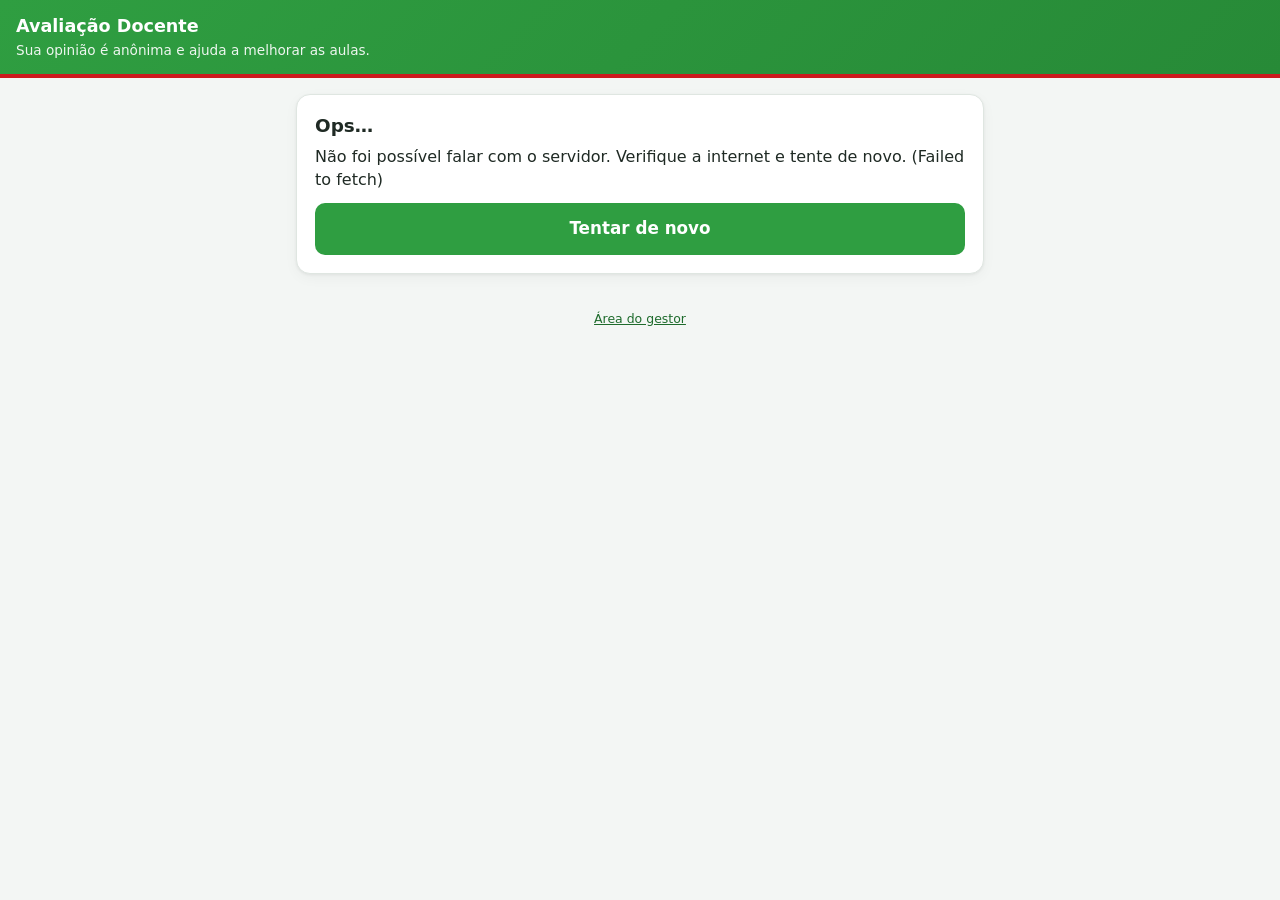
<file: index.html>
<!DOCTYPE html>
<html lang="pt-BR">
<head>
<meta charset="utf-8">
<meta name="viewport" content="width=device-width, initial-scale=1">
<meta name="theme-color" content="#2f9e41">
<meta name="robots" content="noindex">
<title>Avaliação Docente</title>
<link rel="icon" href="icone.svg">
<link rel="stylesheet" href="comum.css">
</head>
<body>
<header class="topo">
  <h1 id="titulo">Avaliação Docente</h1>
  <p>Sua opinião é anônima e ajuda a melhorar as aulas.</p>
</header>
<main id="app"><div class="carrega">Carregando…</div></main>
<div class="rodape-site"><a href="gestor.html">Área do gestor</a></div>

<script src="config.js"></script>
<script src="comum.js"></script>
<script>
var CFG = { perguntas: [], aberto: false, pedeNascimento: false };
var PERGUNTAS = [];
var E = { matricula:'', conf:'', semestres:[], sem:null, turma:null, notas:[], auto:[], pos:0, udSel:null };
var ROTULOS = ['', 'Péssimo', 'Muito ruim', 'Ruim', 'Fraco', 'Regular', 'Razoável', 'Bom', 'Muito bom', 'Ótimo', 'Excelente'];
var app = document.getElementById('app');

function tela(nos) { app.innerHTML = ''; nos.forEach(function (n) { if (n) app.appendChild(n); }); window.scrollTo(0, 0); }
function carregando(msg) { tela([h('div', { class:'carrega', text: msg || 'Carregando…' })]); }
function telaErro(msg, voltar) {
  tela([h('div', { class:'cartao' }, [h('h2', { text:'Ops…' }), h('p', { text: msg }),
    h('button', { class:'btn', text:'Tentar de novo', onclick: voltar || function () { location.reload(); } })])]);
}
/** Chama o servidor; se cair a internet, mostra o aviso e deixa tentar de novo sem perder o que foi respondido. */
function servidor(acao, dados, ok, aoFalhar) {
  api(acao, dados).then(ok).catch(function (e) {
    telaErro('Não foi possível falar com o servidor. Verifique a internet e tente de novo. (' + (e && e.message || e) + ')', aoFalhar);
  });
}

/* ---------- 0. início ---------- */
function iniciarSite() {
  carregando();
  servidor('inicio', {}, function (r) {
    if (r.erro) { telaErro(r.erro); return; }
    CFG = r; PERGUNTAS = r.perguntas;
    document.getElementById('titulo').textContent = r.titulo;
    document.title = r.titulo;
    telaLogin();
  });
}

/* ---------- 1. matrícula ---------- */
function telaLogin(msgErro) {
  if (!CFG.aberto) {
    tela([h('div', { class:'cartao' }, [h('h2', { text:'Avaliação fechada' }),
      h('p', { text:'No momento não há avaliação aberta. Aguarde o aviso da Gerência de Ensino.' })])]);
    return;
  }
  var inp = h('input', { type:'text', class:'grande', autocomplete:'off', autocapitalize:'characters', spellcheck:'false', placeholder:'Sua matrícula', maxlength:'30', value: E.matricula });
  // a data de nascimento só é pedida se a lista de alunos enviada pelo gestor tiver essa coluna
  var nasc = CFG.pedeNascimento ? h('input', { type:'text', class:'grande', inputmode:'numeric', autocomplete:'off', placeholder:'dd/mm/aaaa', maxlength:'10' }) : null;
  if (nasc) nasc.oninput = function () {
    var d = nasc.value.replace(/\D/g, '').slice(0, 8);
    nasc.value = d.length > 4 ? d.slice(0, 2) + '/' + d.slice(2, 4) + '/' + d.slice(4) : d.length > 2 ? d.slice(0, 2) + '/' + d.slice(2) : d;
  };
  var entrar = function () {
    var m = inp.value.toUpperCase().replace(/[^A-Z0-9]/g, ''), c = nasc ? nasc.value.replace(/\D/g, '') : '';
    E.matricula = m;
    if (m.length < 6) { telaLogin('Digite sua matrícula completa.'); return; }
    if (nasc && c.length !== 8) { telaLogin('Digite sua data de nascimento completa: dia, mês e ano.'); return; }
    E.conf = c; carregando('Procurando sua turma…');
    servidor('entrar', { matricula: m, conf: c }, function (r) {
      if (r.erro) { telaLogin(r.erro); return; }
      E.semestres = r.semestres; telaSemestres();
    }, telaLogin);
  };
  inp.onkeydown = function (ev) { if (ev.key === 'Enter') { if (nasc && !nasc.value) nasc.focus(); else entrar(); } };
  if (nasc) nasc.onkeydown = function (ev) { if (ev.key === 'Enter') entrar(); };
  tela([h('div', { class:'cartao' }, [
    h('h2', { text:'Avaliação dos docentes pelos estudantes' }),
    h('p', { text:'Digite sua matrícula' + (nasc ? ' e sua data de nascimento' : '') + ' para abrir a avaliação do seu curso.' }),
    nasc ? h('label', { text:'Matrícula' }) : null,
    inp,
    nasc ? h('label', { text:'Data de nascimento' }) : null,
    nasc,
    typeof msgErro === 'string' ? h('div', { class:'erro', text: msgErro }) : null,
    h('button', { class:'btn', text:'Entrar', onclick: entrar }),
    h('p', { class:'sub', style:'margin-top:14px', text:'A matrícula serve só para abrir a sua turma e garantir uma avaliação por estudante em cada semestre. Suas notas são gravadas sem nome e sem matrícula.' })
  ])]);
  inp.focus();
}

/* ---------- 2. semestre letivo ---------- */
function udPendente(s) { return !!s.ud && !s.udFeita; }
function telaSemestres() {
  var pend = E.semestres.filter(function (s) { return !s.feita; }).length;
  var itens = E.semestres.map(function (s) {
    if (s.feita && !udPendente(s)) return h('div', { class:'opcao feita' }, [h('div', {}, [h('div', { class:'tit', text: nomeSem(s.semestre) }), h('div', { class:'det', text:'✔ Avaliação já enviada. Obrigado!' })])]);
    var det = !s.feita ? 'Avaliação pendente — toque para responder' : '✔ Avaliação da turma enviada. Falta a unidade diversificada (se você cursou uma)';
    return h('button', { class:'opcao', onclick: function () { E.sem = s; if (s.feita) telaUD(); else telaTurmas(); } }, [
      h('div', {}, [h('div', { class:'tit', text: nomeSem(s.semestre) }), h('div', { class:'det', text: det })]),
      h('span', { class:'seta', text:'›' })]);
  });
  tela([h('div', { class:'cartao' }, [
    h('h2', { text:'Semestre letivo' }),
    h('p', { class:'sub', text: pend ? 'Cada semestre é uma avaliação separada. Escolha qual vai responder agora.' : 'Você já respondeu todas as avaliações abertas.' })
  ].concat(itens)),
  h('button', { class:'btn sec', text:'Sair', onclick: sair })]);
}
function sair() { avisarAoSair(false); E.matricula = ''; E.conf = ''; E.semestres = []; E.turma = null; E.notas = []; telaLogin(); }

/* ---------- 3. turma ---------- */
function telaTurmas() {
  if (E.sem.feita) { telaUD(); return; }
  var ts = E.sem.turmas, sug = ts.filter(function (t) { return t.sugerida; });
  var botoes = ts.map(function (t) {
    return h('button', { class:'opcao', onclick: function () { iniciar(t); } }, [
      h('div', {}, [h('div', { class:'tit' }, [t.nome, t.sugerida && sug.length === 1 ? h('span', { class:'selo', text:'provável' }) : null]),
                    h('div', { class:'det', text: t.itens.length + ' docente(s)/disciplina(s) para avaliar' })]),
      h('span', { class:'seta', text:'›' })]);
  });
  tela([h('div', { class:'cartao' }, [
    h('h2', { text:'Qual é a sua turma?' }),
    h('p', { class:'sub', text: nomeSem(E.sem.semestre) + '. Atenção: só é possível avaliar uma turma por semestre — escolha a sua turma de verdade.' })
  ].concat(botoes)),
  udPendente(E.sem) ? h('p', { class:'sub', style:'margin:0 4px 12px', text:'Se você cursou uma unidade diversificada (optativa), depois de enviar a avaliação da turma você poderá avaliá-la também.' }) : null,
  h('button', { class:'btn sec', text:'Voltar', onclick: telaSemestres })]);
}

/* ---------- 3b. unidade diversificada (optativa): o aluno marca a(s) que cursou ---------- */
function telaUD(msgErro) {
  var ud = E.sem.ud, max = ud.max || 2, marcadas = (E.udSel && E.udSel.sem === E.sem.semestre ? E.udSel.idx : []).slice();
  var aviso = h('div', { class:'falta-msg' });
  var seguir = h('button', { class:'btn', text:'Avaliar a unidade escolhida' });
  var linhas = [];
  var atualizar = function () {
    linhas.forEach(function (l, i) {
      var on = marcadas.indexOf(i) >= 0;
      l.className = 'opcao' + (on ? ' on' : '');
      l.querySelector('.caixa-ud').textContent = on ? '☑' : '☐';
    });
    seguir.disabled = marcadas.length < 1;
    seguir.textContent = marcadas.length > 1 ? 'Avaliar as ' + marcadas.length + ' unidades escolhidas' : 'Avaliar a unidade escolhida';
    aviso.textContent = marcadas.length >= max ? 'Você já marcou ' + max + ' (o máximo). Para trocar, desmarque uma.' : '';
  };
  ud.itens.forEach(function (it, i) {
    var l = h('button', { class:'opcao', onclick: function () {
      var k = marcadas.indexOf(i);
      if (k >= 0) marcadas.splice(k, 1); else if (marcadas.length < max) marcadas.push(i);
      atualizar();
    } }, [
      h('span', { class:'caixa-ud', style:'font-size:22px;margin-right:10px', text:'☐' }),
      h('div', { style:'flex:1;text-align:left' }, [h('div', { class:'tit', text: it.disc.replace(/^UD\s*:\s*/i, '') }), h('div', { class:'det', text: it.docente })])]);
    linhas.push(l);
  });
  seguir.onclick = function () {
    var chave = marcadas.slice().sort(function (a, b) { return a - b; }).join(',');
    if (!E.turma || !E.turma.ud || E.turma.chave !== chave || E.turma.semestre !== E.sem.semestre) {     // mesma escolha: mantém o que já respondeu
      var idx = marcadas.slice().sort(function (a, b) { return a - b; });
      iniciar({ nome: ud.nome, ud: true, chave: chave, semestre: E.sem.semestre, escolhidas: idx, itens: idx.map(function (i) { return ud.itens[i]; }) });
    } else iniciar(E.turma);
    E.udSel = { sem: E.sem.semestre, idx: marcadas.slice() };
  };
  tela([h('div', { class:'cartao' }, [
    h('h2', { text:'Unidade diversificada' }),
    h('p', { class:'sub', text: nomeSem(E.sem.semestre) + '. As unidades diversificadas são optativas: marque só ' + (max > 1 ? 'a que você cursou (ou as ' + max + ', se cursou duas)' : 'a que você cursou') + '. Se não cursou nenhuma, toque em "Não cursei".' })
  ].concat(linhas)),
  aviso,
  typeof msgErro === 'string' ? h('div', { class:'erro', text: msgErro }) : null,
  seguir,
  h('button', { class:'btn sec', text:'Não cursei nenhuma', onclick: function () { E.sem.udFeita = true; telaSemestres(); } }),
  h('button', { class:'btn sec', text:'Voltar', onclick: telaSemestres })]);
  atualizar();
}

function iniciar(t) {
  E.pos = 0;
  if (E.turma !== t) {      // voltou e escolheu a mesma turma: mantém o que já tinha respondido
    E.turma = t;
    // notas[docente][pergunta]: undefined = sem resposta, null = não se aplica
    E.notas = t.itens.map(function () { return PERGUNTAS.map(function () { return undefined; }); });
    // auto[docente][pergunta] = true quando o "não se aplica" foi preenchido sozinho (não pelo toque do aluno)
    E.auto = t.itens.map(function () { return PERGUNTAS.map(function () { return false; }); });
  }
  avisarAoSair(true);
  telaPergunta();
}

/* pede confirmação se o aluno tentar fechar ou recarregar a página no meio da avaliação */
function avisarAoSair(ligar) {
  window.onbeforeunload = ligar ? function (ev) { ev.preventDefault(); ev.returnValue = ''; return ''; } : null;
}

/* ---------- 4. uma pergunta por tela, todos os docentes da turma ---------- */
function telaPergunta() {
  var q = E.pos, p = PERGUNTAS[q], ultimo = q === PERGUNTAS.length - 1;
  var aviso = h('div', { class:'falta-msg' });
  var prox = h('button', { class:'btn', text: ultimo ? 'Revisar e enviar' : 'Próxima pergunta' });
  var faltam = function () { return E.notas.filter(function (n) { return n[q] === undefined; }).length; };
  var atualizar = function () {
    var f = faltam();
    prox.disabled = f > 0;
    aviso.textContent = f ? 'Falta' + (f > 1 ? 'm ' : ' ') + f + ' docente' + (f > 1 ? 's' : '') + ' nesta pergunta (marcados com •)' : '';
  };
  prox.onclick = function () { if (ultimo) telaEnvio(); else { E.pos++; telaPergunta(); } };

  var linhas = E.turma.itens.map(function (it, i) {
    var escala = h('div', { class:'escala' }), valor = h('span', { class:'valor' });
    var na = h('button', { class:'na', text:'Não se aplica' });
    var linha = h('div', { class:'doc' });
    var pintar = function () {
      var v = E.notas[i][q];
      Array.prototype.forEach.call(escala.children, function (b, k) {
        var n = k + 1, cheio = typeof v === 'number' && n <= v;
        b.className = (cheio ? 'cheio' : '') + (n === v ? ' topo' : '');
        b.style.background = cheio ? cor(v) : '';
      });
      na.className = 'na' + (v === null ? ' on' : '');
      valor.textContent = typeof v === 'number' ? v + ' – ' + ROTULOS[v] : '';
      valor.style.color = typeof v === 'number' ? cor(v) : '';
      linha.className = 'doc' + (v === undefined ? ' falta' : '');
      atualizar();
    };
    for (var n = 1; n <= 10; n++) (function (n) {
      escala.appendChild(h('button', { text: String(n), 'aria-label': 'Nota ' + n + ' para ' + it.docente, onclick: function () {
        E.notas[i][q] = n; E.auto[i][q] = false;
        // se antes tinha marcado "não se aplica" por engano, desfaz o que foi preenchido sozinho nas perguntas seguintes
        for (var k = q + 1; k < PERGUNTAS.length; k++) if (E.auto[i][k]) { E.notas[i][k] = undefined; E.auto[i][k] = false; }
        pintar();
      } }));
    })(n);
    na.onclick = function () {
      E.notas[i][q] = null; E.auto[i][q] = false;
      // quem não tem aula com o docente: já deixa "não se aplica" nas perguntas seguintes (dá para mudar)
      for (var k = q + 1; k < PERGUNTAS.length; k++) if (E.notas[i][k] === undefined) { E.notas[i][k] = null; E.auto[i][k] = true; }
      pintar();
    };
    linha.appendChild(h('div', { class:'quem' }, [h('div', { class:'nome', text: it.docente }), h('div', { class:'disc', text: it.disc })]));
    linha.appendChild(h('div', { class:'nota' }, [escala, h('div', { class:'rodape-nota' }, [valor, na])]));
    pintar();
    return linha;
  });

  var passos = h('div', { class:'passos' }, PERGUNTAS.map(function (_, k) { return h('i', { class: k < q ? 'feito' : k === q ? 'atual' : '' }); }));
  tela([
    h('div', { class:'sub', text: E.turma.nome + ' · ' + nomeSem(E.sem.semestre) }),
    passos,
    h('div', { class:'cartao pergunta' }, [
      h('span', { class:'num', text:'Pergunta ' + (q + 1) + ' de ' + PERGUNTAS.length }),
      h('p', { class:'txt', text: p.t }),
      h('p', { class:'sub', style:'margin:6px 0 4px', text:'Dê uma nota de 1 (péssimo) a 10 (excelente) para cada docente. Se você não tem aula com ele, toque em "Não se aplica".' })
    ].concat(linhas)),
    aviso,
    h('div', { class:'linha2' }, [
      h('button', { class:'btn sec', text:'Voltar', onclick: function () { if (q === 0) { if (E.turma.ud) telaUD(); else telaTurmas(); } else { E.pos--; telaPergunta(); } } }), prox])
  ]);
  atualizar();
}

/* ---------- 5. revisão e envio ---------- */
function telaEnvio(msgErro) {
  var linhas = E.turma.itens.map(function (it, i) {
    var v = E.notas[i].filter(function (x) { return typeof x === 'number'; });
    var m = v.length ? v.reduce(function (a, b) { return a + b; }, 0) / v.length : null;
    var media = h('div', { class:'m', text: m === null ? 'não se aplica' : notaBr(m) });
    if (m !== null) media.style.color = cor(Math.round(m));
    return h('div', { class:'resumo' }, [h('div', {}, [h('div', { style:'font-weight:700', text: it.docente }), h('div', { class:'sub', text: it.disc })]), media]);
  });
  var enviar = h('button', { class:'btn', text:'Enviar avaliação' });
  enviar.onclick = function () {
    enviar.disabled = true; carregando('Enviando…');
    // undefined não atravessa a rede: tudo que não for nota vira null ("não se aplica")
    var notas = E.notas.map(function (n) { return n.map(function (v) { return typeof v === 'number' ? v : null; }); });
    var ud = !!E.turma.ud, corpo = { matricula: E.matricula, conf: E.conf, semestre: E.sem.semestre, turma: E.turma.nome, notas: notas };
    if (ud) { corpo.ud = true; corpo.escolhidas = E.turma.escolhidas; }
    servidor('enviar', corpo, function (r) {
      if (r.erro) { telaEnvio(r.erro); return; }
      avisarAoSair(false);
      if (ud) E.sem.udFeita = true; else E.sem.feita = true;
      E.turma = null; E.notas = []; E.fimUD = ud; telaFim();
    }, function () { telaEnvio(); });
  };
  tela([h('div', { class:'cartao' }, [
    h('h2', { text:'Revise antes de enviar' }),
    h('p', { class:'sub', text:'Média das suas 6 notas para cada docente. Depois de enviar não dá para alterar.' })
  ].concat(linhas)),
  typeof msgErro === 'string' ? h('div', { class:'erro', text: msgErro }) : null,
  h('div', { class:'linha2' }, [
    h('button', { class:'btn sec', text:'Voltar e corrigir', onclick: function () { E.pos = PERGUNTAS.length - 1; telaPergunta(); } }), enviar])]);
}

function telaFim() {
  var falta = E.semestres.some(function (s) { return s !== E.sem && (!s.feita || udPendente(s)); });
  var temUD = udPendente(E.sem);
  tela([h('div', { class:'cartao ok' }, [
    h('div', { class:'check', text:'✓' }), h('h2', { text:'Avaliação enviada!' }),
    h('p', { text:'Obrigado por participar. Suas respostas de ' + nomeSem(E.sem.semestre) + (E.fimUD ? ' (unidade diversificada)' : '') + ' foram gravadas de forma anônima.' }),
    temUD ? h('p', { class:'sub', text:'Você cursou uma unidade diversificada (optativa) neste semestre? Ela é avaliada à parte.' }) : null,
    temUD ? h('button', { class:'btn', text:'Avaliar minha unidade diversificada', onclick: telaUD }) : null,
    falta ? h('button', { class:'btn' + (temUD ? ' sec' : ''), text:'Responder o outro semestre', onclick: telaSemestres }) : null,
    h('button', { class:'btn sec', text:'Sair', onclick: sair })
  ])]);
}

iniciarSite();
</script>
</body>
</html>
</file>
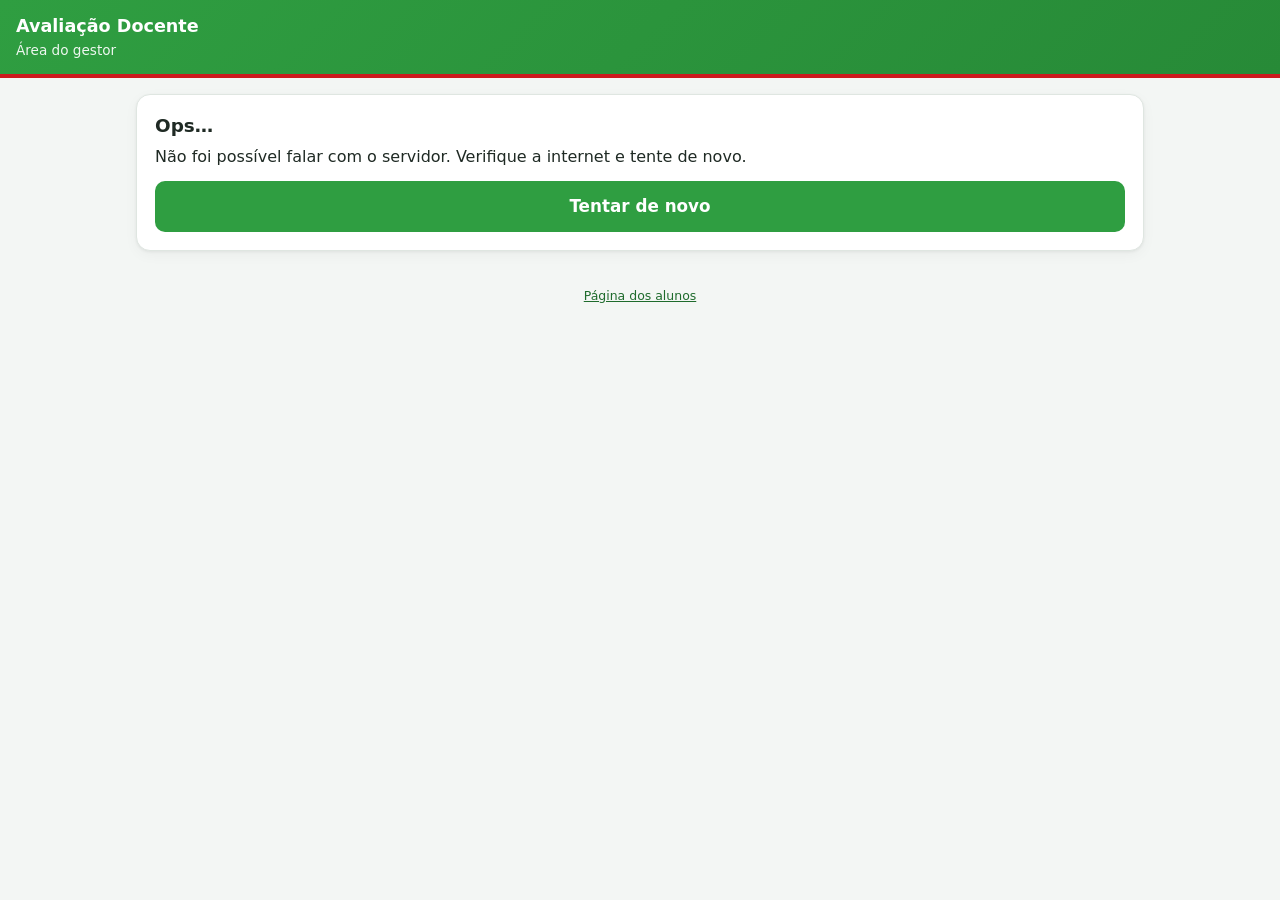
<file: gestor.html>
<!DOCTYPE html>
<html lang="pt-BR">
<head>
<meta charset="utf-8">
<meta name="viewport" content="width=device-width, initial-scale=1">
<meta name="theme-color" content="#2f9e41">
<meta name="robots" content="noindex">
<title>Área do gestor – Avaliação Docente</title>
<link rel="icon" href="icone.svg">
<link rel="stylesheet" href="comum.css">
</head>
<body class="gestor">
<header class="topo">
  <h1 id="titulo">Avaliação Docente</h1>
  <p>Área do gestor</p>
</header>
<nav class="abas" id="nav" hidden><div class="dentro" id="abas"></div></nav>
<div id="versao" class="erro" style="max-width:1040px;margin:12px auto 0;width:calc(100% - 20px)" hidden></div>
<main id="app"><div class="carrega">Carregando…</div></main>
<div class="rodape-site"><a href="./">Página dos alunos</a></div>

<script src="config.js"></script>
<script src="comum.js"></script>
<script src="lib/qrcode.js"></script>
<script>
/* Área do gestor: tudo que antes era feito nos menus da planilha agora é feito aqui.
 * O servidor (Codigo.gs) confere a sessão em toda chamada; esta página só mostra e envia. */
var TOKEN = '';                 // sessão de 8 horas, guardada só nesta aba do navegador
var P = null;                   // painel: tudo que o servidor devolve de uma vez
var ABA = 'inicio';
var EDIT = {};                  // turmas alteradas e ainda não salvas: {cod: {nome, semestres, avaliar}}
var FILTRO = { texto: '', qual: 'todas' };
var EDIT_D = {};                // disciplinas alteradas e ainda não salvas: {'cod|disciplina': 'A' | '1' | '2'}
var FILTRO_D = { turma: '', qual: 'semestrais' };
function faltamDefinir() {
  var av = {};
  P.turmas.forEach(function (t) { if (t.avaliar && listaSem(t.semestres).length > 1) av[t.cod] = true; });
  return (P.disciplinas || []).filter(function (d) { return av[d.cod] && d.origem === 'definir'; }).length;
}
var ARQ = { diarios: null, alunos: null, horarios: {}, erros: [] };   // relatórios escolhidos e ainda não enviados
var RES = null;                 // resultado do semestre escolhido
var SEM_PART = '';              // semestre escolhido na aba Participação
var app = document.getElementById('app');
var ABAS = [['inicio', 'Início'], ['dados', 'Dados do SUAP'], ['turmas', 'Turmas'], ['disciplinas', 'Disciplinas'], ['participacao', 'Participação'],
            ['resultados', 'Resultados'], ['emails', 'E-mails'], ['config', 'Configurações']];

try { TOKEN = sessionStorage.getItem('avaliacao_gestor') || ''; } catch (e) { /* navegador sem armazenamento: só pede a senha de novo */ }
function guardarToken(t) { TOKEN = t || ''; try { if (TOKEN) sessionStorage.setItem('avaliacao_gestor', TOKEN); else sessionStorage.removeItem('avaliacao_gestor'); } catch (e) {} }

/* ---------- utilidades ---------- */
function tela(nos) { app.innerHTML = ''; [].concat(nos).forEach(function (n) { if (n) app.appendChild(n); }); }
function carregando(msg) { tela(h('div', { class:'carrega', text: msg || 'Carregando…' })); }

var avisoAtual = null;
function aviso(msg, ruim) {
  if (avisoAtual) avisoAtual.remove();
  var el = avisoAtual = h('div', { class:'aviso-flutua' + (ruim ? ' ruim' : ''), role:'status', text: msg });
  document.body.appendChild(el);
  setTimeout(function () { el.remove(); if (avisoAtual === el) avisoAtual = null; }, ruim ? 9000 : 5000);
}
function textoErro(e) {
  var m = String(e && e.message || e);
  return /failed to fetch|networkerror|load failed/i.test(m) ? 'Não foi possível falar com o servidor. Verifique a internet e tente de novo.' : m;
}
function falha(e) { if (!(e && e.jaAvisado)) aviso(textoErro(e), true); }

/** Chamada com a sessão do gestor. Erros do servidor viram exceção; sessão vencida volta para a tela de senha. */
function chamar(acao, dados) {
  return api(acao, Object.assign({ token: TOKEN }, dados || {})).then(function (r) {
    if (r && r.sair) { guardarToken(''); P = null; telaSenha(false, r.erro); var e = new Error(r.erro); e.jaAvisado = true; throw e; }
    if (r && r.erro) throw new Error(r.erro);
    return r;
  });
}
/** Desliga o botão e troca o texto enquanto a chamada não volta. */
function ocupado(botao, texto, promessa) {
  var antes = botao.textContent;
  botao.disabled = true; botao.textContent = texto;
  var volta = function () { botao.disabled = false; botao.textContent = antes; };
  return promessa.then(function (r) { volta(); return r; }, function (e) { volta(); throw e; });
}
var carregados = {};
function carregarScript(src) {
  if (!carregados[src]) carregados[src] = new Promise(function (ok, erro) {
    var s = h('script', { src: src });
    s.onload = ok;
    s.onerror = function () { delete carregados[src]; erro(new Error('Não foi possível carregar ' + src + '. Verifique a internet.')); };
    document.head.appendChild(s);
  });
  return carregados[src];
}
function listaSem(txt) { return String(txt || '').split(';').map(function (s) { return s.trim(); }).filter(Boolean); }
function enderecoAlunos() { return new URL('.', location.href).href; }
function semestresConhecidos() {
  var o = {};
  P.semestresPossiveis.concat(P.semestresComResposta, P.config.semestres).forEach(function (s) { o[s] = true; });
  return Object.keys(o).sort();
}

/* ---------- entrada ---------- */
function iniciar() {
  carregando();
  if (TOKEN) { abrirPainel(); return; }
  api('gestor').then(function (r) {
    if (r.erro) throw new Error(r.erro);
    telaSenha(!r.temSenha);
  }).catch(function (e) {
    tela(h('div', { class:'cartao' }, [h('h2', { text:'Ops…' }), h('p', { text: textoErro(e) }),
      h('button', { class:'btn', text:'Tentar de novo', onclick: iniciar })]));
  });
}

function telaSenha(criar, msgErro) {
  document.getElementById('nav').hidden = true;
  var s1 = h('input', { type:'password', autocomplete: criar ? 'new-password' : 'current-password', placeholder:'Senha' });
  var s2 = criar ? h('input', { type:'password', autocomplete:'new-password', placeholder:'Repita a senha' }) : null;
  var erro = h('div', { class:'erro', hidden: !msgErro, text: msgErro || '' });
  var botao = h('button', { class:'btn', text: criar ? 'Criar senha e entrar' : 'Entrar' });
  var mostra = function (m) { erro.textContent = m; erro.hidden = false; };
  var entrar = function () {
    if (criar && s1.value.length < 8) { mostra('A senha precisa ter pelo menos 8 caracteres.'); return; }
    if (criar && s1.value !== s2.value) { mostra('As duas senhas não são iguais.'); return; }
    if (!s1.value) { mostra('Digite a senha.'); return; }
    ocupado(botao, 'Entrando…', api(criar ? 'criarSenha' : 'login', { senha: s1.value })).then(function (r) {
      if (r.criar) { telaSenha(true); return; }
      if (r.erro) { mostra(r.erro); return; }
      guardarToken(r.token); abrirPainel();
    }).catch(function (e) { mostra(textoErro(e)); });
  };
  botao.onclick = entrar;
  s1.onkeydown = function (ev) { if (ev.key === 'Enter') { if (s2) s2.focus(); else entrar(); } };
  if (s2) s2.onkeydown = function (ev) { if (ev.key === 'Enter') entrar(); };
  tela(h('div', { class:'cartao', style:'max-width:440px;margin:24px auto' }, [
    h('h2', { text: criar ? 'Crie a senha do gestor' : 'Entrar' }),
    h('p', { class:'sub', text: criar
      ? 'É o primeiro acesso deste sistema. Escolha uma senha (8 caracteres ou mais): só quem souber a senha abre esta área.'
      : 'Digite a senha do gestor.' }),
    h('label', { text:'Senha' }), s1,
    s2 ? h('label', { text:'Repita a senha' }) : null, s2,
    erro, botao,
    criar ? null : h('p', { class:'sub', style:'margin-top:14px', text:'Esqueceu a senha? Abra a planilha do sistema no Google e use o menu Avaliação Docente > Esqueci a senha do gestor.' })
  ]));
  s1.focus();
}

function abrirPainel() {
  carregando();
  chamar('painel').then(function (r) { P = r; desenhar(); }).catch(function (e) {
    if (e && e.jaAvisado) return;
    tela(h('div', { class:'cartao' }, [h('h2', { text:'Ops…' }), h('p', { text: textoErro(e) }),
      h('button', { class:'btn', text:'Tentar de novo', onclick: abrirPainel })]));
  });
}

function sair() {
  if ((Object.keys(EDIT).length || Object.keys(EDIT_D).length) && !confirm('Há alterações que não foram salvas. Sair assim mesmo?')) return;
  guardarToken(''); P = null; EDIT = {}; EDIT_D = {}; RES = null; EM = emVazio(); ARQ = { diarios: null, alunos: null, horarios: {}, erros: [] };
  iniciar();
}

/* ---------- moldura: abas ---------- */
function desenhar() {
  document.getElementById('titulo').textContent = P.config.titulo;
  var nav = document.getElementById('abas');
  nav.innerHTML = '';
  ABAS.forEach(function (a) {
    nav.appendChild(h('button', { class: a[0] === ABA ? 'on' : '', text: a[1], onclick: function () { ABA = a[0]; desenhar(); window.scrollTo(0, 0); } }));
  });
  nav.appendChild(h('button', { class:'sair', text:'Sair', onclick: sair }));
  document.getElementById('nav').hidden = false;
  // servidor do Google com o código antigo: a página nova manda dados que ele não entende
  var vs = document.getElementById('versao');
  vs.hidden = Array.isArray(P.disciplinas) && Array.isArray(P.horarios);
  vs.textContent = 'O servidor do Google está com o código antigo. Abra o Apps Script da planilha, apague tudo, cole o Codigo.gs novo, salve e faça Implantar > Gerenciar implantações > lápis > Nova versão. Enquanto isso, a separação por semestre e o horário não funcionam.';
  ({ inicio: abaInicio, dados: abaDados, turmas: abaTurmas, disciplinas: abaDisciplinas, participacao: abaParticipacao, resultados: abaResultados, emails: abaEmails, config: abaConfig })[ABA]();
}
function irPara(aba) { ABA = aba; desenhar(); window.scrollTo(0, 0); }
window.onbeforeunload = function (ev) { if (Object.keys(EDIT).length || Object.keys(EDIT_D).length) { ev.preventDefault(); ev.returnValue = ''; return ''; } };

/* ====================================================================== 1. INÍCIO */
function abaInicio() {
  var c = P.config, avaliadas = P.turmas.filter(function (t) { return t.avaliar; }).length;
  var semDados = !P.dados.diarios || !P.dados.alunos;
  var aberta = c.aberto && c.semestres.length > 0;
  var envios = P.participacao.porCurso.filter(function (x) { return c.semestres.indexOf(x.semestre) >= 0; })
    .reduce(function (a, x) { return a + x.envios; }, 0);

  // --- estado e semestres
  var botao = h('button', { class:'btn' + (aberta ? ' perigo' : ''), text: aberta ? 'Fechar a avaliação' : 'Abrir a avaliação' });
  botao.onclick = function () {
    if (!aberta) {
      if (semDados) { aviso('Antes de abrir, envie os relatórios do SUAP (aba Dados do SUAP).', true); return; }
      if (!c.semestres.length) { aviso('Marque pelo menos um semestre letivo para avaliar.', true); return; }
    } else if (!confirm('Fechar a avaliação? Os alunos não vão mais conseguir responder (as respostas já enviadas ficam guardadas).')) return;
    ocupado(botao, 'Salvando…', chamar('salvarConfig', { config: { aberto: !aberta } })).then(function (r) {
      P = r; desenhar(); aviso(aberta ? 'Avaliação fechada.' : 'Avaliação aberta. O site já está valendo para os alunos.');
    }).catch(falha);
  };
  var caixas = semestresConhecidos().map(function (s) {
    var cx = h('input', { type:'checkbox', checked: c.semestres.indexOf(s) >= 0 });
    cx.onchange = function () {
      var lista = c.semestres.filter(function (x) { return x !== s; });
      if (cx.checked) lista.push(s);
      cx.disabled = true;
      chamar('salvarConfig', { config: { semestres: lista.sort() } }).then(function (r) { P = r; desenhar(); }).catch(function (e) { falha(e); desenhar(); });
    };
    return h('label', { class:'caixa' }, [cx, nomeSem(s)]);
  });
  var cartaoEstado = h('div', { class:'cartao' }, [
    h('h2', { text:'Situação' }),
    h('p', {}, [h('span', { class:'estado ' + (aberta ? 'aberta' : 'fechada'), text: aberta ? 'ABERTA' : 'FECHADA' })]),
    h('p', { class:'sub', text: aberta ? 'Os alunos conseguem responder agora.' : c.aberto ? 'Está marcada como aberta, mas sem nenhum semestre escolhido: para os alunos aparece fechada.' : 'Os alunos veem o aviso de avaliação fechada.' }),
    h('h3', { style:'margin-top:14px', text:'Semestres letivos em avaliação' }),
    caixas.length ? h('div', {}, caixas) : h('p', { class:'sub', text:'Aparecem aqui depois que o relatório de diários for enviado.' }),
    caixas.length ? h('p', { class:'sub', text:'Cada semestre marcado é uma avaliação separada para o aluno.' }) : null,
    botao
  ]);

  // --- números
  var num = function (n, rotulo) { return h('div', {}, [h('div', { class:'numero', text: String(n) }), h('div', { class:'sub', text: rotulo })]); };
  var cartaoNumeros = h('div', { class:'cartao' }, [
    h('h2', { text:'Em números' }),
    h('div', { class:'trio' }, [num(envios, 'avaliações recebidas'), num(avaliadas, 'turmas em avaliação'), num(P.dados.alunos, 'matrículas na lista')]),
    h('p', { class:'sub', style:'margin-top:12px', text: P.dados.diarios + ' diários do SUAP. ' +
      (P.dados.alunos ? (P.dados.pedeNascimento ? 'O site pede matrícula e data de nascimento.' : 'O site pede só a matrícula (a lista de alunos veio sem data de nascimento).') : '') }),
    h('div', { class:'linha2' }, [
      h('button', { class:'btn sec', text:'Ver participação', onclick: function () { irPara('participacao'); } }),
      h('button', { class:'btn sec', text:'Ver resultados', onclick: function () { irPara('resultados'); } })])
  ]);

  // --- endereço e QR code
  var url = enderecoAlunos();
  var campo = h('input', { type:'text', readonly: true, value: url, onfocus: function () { campo.select(); } });
  var copiar = h('button', { class:'btn peq', text:'Copiar', onclick: function () {
    var feito = function () { aviso('Endereço copiado.'); };
    if (navigator.clipboard && navigator.clipboard.writeText) navigator.clipboard.writeText(url).then(feito, function () { campo.select(); document.execCommand('copy'); feito(); });
    else { campo.select(); document.execCommand('copy'); feito(); }
  } });
  var tela2 = desenharQr(url);
  var cartaoLink = h('div', { class:'cartao' }, [
    h('h2', { text:'Endereço para os alunos' }),
    h('div', { class:'endereco' }, [campo, copiar]),
    h('div', { class:'qr' }, [tela2 || h('p', { class:'sub', text:'(não foi possível montar o QR code)' })]),
    tela2 ? h('div', { style:'text-align:center;margin-top:8px' }, [h('button', { class:'btn peq sec', text:'Baixar QR code (imagem)', onclick: function () {
      tela2.toBlob(function (b) { baixar(b, 'QR code - Avaliação Docente.png'); });
    } })]) : null
  ]);

  var guia = semDados ? h('div', { class:'cartao' }, [
    h('h2', { text:'Primeiros passos' }),
    h('ol', { class:'passo-a-passo' }, [
      h('li', { text:'Na aba Dados do SUAP, envie o relatório de diários e o relatório de alunos.' }),
      h('li', { text:'Na aba Turmas, confira os nomes, os semestres e quais turmas serão avaliadas.' }),
      h('li', { text:'Na aba Disciplinas, confira quais disciplinas dos cursos integrados são só do 1º ou só do 2º semestre.' }),
      h('li', { text:'Volte aqui, marque os semestres e clique em Abrir a avaliação.' }),
      h('li', { text:'Divulgue o endereço ou o QR code para os alunos.' })]),
    h('button', { class:'btn', text:'Enviar os relatórios do SUAP', onclick: function () { irPara('dados'); } })
  ]) : null;

  var nDef = faltamDefinir();
  var pendencia = nDef ? h('div', { class:'cartao' }, [
    h('h2', { text:'Falta definir o semestre de ' + nDef + (nDef > 1 ? ' disciplinas' : ' disciplina') }),
    h('p', { class:'sub', text:'São disciplinas semestrais dos cursos integrados. Enquanto não forem definidas, aparecem para o aluno nas avaliações dos dois semestres.' }),
    h('button', { class:'btn peq', text:'Definir agora', onclick: function () { FILTRO_D.qual = 'conferir'; irPara('disciplinas'); } })]) : null;
  tela([guia, pendencia, h('div', { class:'grade' }, [cartaoEstado, cartaoNumeros, cartaoLink])]);
}

/** QR code do endereço num <canvas> (8 pontos por módulo, com margem branca). */
function desenharQr(texto) {
  try {
    var q = qrcode(0, 'M'); q.addData(texto); q.make();
    var n = q.getModuleCount(), esc = 8, margem = 4, lado = (n + margem * 2) * esc;
    var cv = h('canvas', { width: lado, height: lado, 'aria-label':'QR code do endereço da avaliação' }), ctx = cv.getContext('2d');
    ctx.fillStyle = '#fff'; ctx.fillRect(0, 0, lado, lado);
    ctx.fillStyle = '#000';
    for (var l = 0; l < n; l++) for (var c = 0; c < n; c++) if (q.isDark(l, c)) ctx.fillRect((c + margem) * esc, (l + margem) * esc, esc, esc);
    return cv;
  } catch (e) { return null; }
}

/* ====================================================================== 2. DADOS DO SUAP */
// Colunas que saem do computador do gestor. O nome dos alunos nunca é enviado.
var COLS = {
  diarios: { exige: [['turma'], ['descricao do curso'], ['codigo do curso', 'codigo curso'], ['nivel de ensino'], ['descricao do componente'], ['professores']],
             // com as etapas o sistema descobre quais disciplinas das turmas anuais são semestrais
             extra: [['posse etapa 1'], ['posse etapa 2'], ['posse etapa 3'], ['posse etapa 4'], ['ch aula'],
                     ['quantidade de aulas ministradas', 'qtd. aulas ministradas', 'qtd. de aulas ministradas', 'aulas ministradas']] },
  alunos:  { exige: [['matricula'], ['codigo curso', 'codigo do curso']],
             extra: [['descricao do curso'], ['situacao no curso', 'situacao'], ['data de nascimento', 'data nascimento', 'nascimento', 'dt. nascimento']] }
};
function acha(cab, nomes) { for (var i = 0; i < nomes.length; i++) { var j = cab.indexOf(nomes[i]); if (j >= 0) return j; } return -1; }
function dois(n) { return (n < 10 ? '0' : '') + n; }
function celula(v) {
  if (v === null || v === undefined) return '';
  if (Object.prototype.toString.call(v) === '[object Date]') {
    var d = new Date(v.getTime() + 12 * 3600000);      // meio-dia: a data não escorrega por causa do fuso
    return dois(d.getDate()) + '/' + dois(d.getMonth() + 1) + '/' + d.getFullYear();
  }
  return String(v).replace(/\s+/g, ' ').trim();
}
/** Planilha do programa de horários (lista de aulas com Professor, Turmas e Disciplina): devolve o horário ou null. */
function lerHorario(wb, nomeArquivo) {
  var melhor = null;
  wb.SheetNames.forEach(function (nome) {
    var m = XLSX.utils.sheet_to_json(wb.Sheets[nome], { header: 1, raw: true, defval: '' }), sem = '';
    for (var i = 0; i < Math.min(m.length, 25); i++) {
      var cab = m[i].map(semAcento), iT = cab.indexOf('turmas'), iD = cab.indexOf('disciplina');
      var iA = cab.indexOf('ano letivo :') >= 0 ? cab.indexOf('ano letivo :') : cab.indexOf('ano letivo');
      if (iA >= 0) {                                   // "Ano letivo : | 2026-1"
        var a = m[i].slice(iA + 1).map(celula).join(' ').match(/(\d{4})\s*[-\/.]\s*([12])\b/);
        if (a) sem = a[1] + '/' + a[2];
      }
      if (iT < 0 || iD < 0 || cab.indexOf('professor') < 0) continue;
      var visto = {}, itens = [];
      m.slice(i + 1).forEach(function (r) {
        var t = celula(r[iT]), d = celula(r[iD]), k = t + '|' + d;
        if (!t || !d || visto[k]) return;
        visto[k] = true; itens.push({ turma: t, disc: d });
      });
      if (itens.length && (!melhor || itens.length > melhor.itens.length)) melhor = { semestre: sem, itens: itens };
      break;
    }
  });
  if (!melhor) return null;
  if (!melhor.semestre) {                             // sem "Ano letivo" dentro: tenta o nome do arquivo ("horário 2026-1.xml")
    var n = String(nomeArquivo).match(/(\d{4})\s*[-_.\/ ]\s*([12])\b/);
    if (n) melhor.semestre = n[1] + '/' + n[2];
  }
  if (!melhor.semestre) throw new Error('é um horário, mas não consegui ver de qual semestre (ponha no nome do arquivo, por exemplo "horário 2026-1")');
  return { tipo: 'horario', nome: nomeArquivo, linhas: melhor.itens.length, semestre: melhor.semestre, tabela: melhor };
}

/** Lê um arquivo, descobre se é o relatório de diários, o de alunos ou o horário e separa só o necessário. */
function lerRelatorio(arquivo) {
  return arquivo.arrayBuffer().then(function (buf) {
    var wb = XLSX.read(buf, { type:'array', cellDates: true });
    var hor = lerHorario(wb, arquivo.name);
    if (hor) return hor;
    var m = XLSX.utils.sheet_to_json(wb.Sheets[wb.SheetNames[0]], { header: 1, raw: true, defval: '' });
    for (var i = 0; i < Math.min(m.length, 15); i++) {          // o cabeçalho pode não estar na primeira linha
      var cab = m[i].map(semAcento);
      var tipo = ['diarios', 'alunos'].filter(function (t) { return COLS[t].exige.every(function (n) { return acha(cab, n) >= 0; }); })[0];
      if (!tipo) continue;
      var idx = COLS[tipo].exige.concat(COLS[tipo].extra).map(function (n) { return acha(cab, n); }).filter(function (j) { return j >= 0; });
      var linhas = m.slice(i + 1).map(function (r) { return idx.map(function (j) { return celula(r[j]); }); })
        .filter(function (r) { return r.some(function (v) { return v !== ''; }); });
      if (!linhas.length) throw new Error('o arquivo não tem nenhuma linha de dados');
      return { tipo: tipo, nome: arquivo.name, linhas: linhas.length,
               nascimento: tipo === 'alunos' && acha(cab, COLS.alunos.extra[2]) >= 0,
               tabela: { cab: idx.map(function (j) { return celula(m[i][j]); }), linhas: linhas } };
    }
    throw new Error('não parece ser um relatório de diários ou de alunos do SUAP, nem um horário (não achei as colunas esperadas)');
  });
}

function abaDados() {
  var entrada = h('input', { type:'file', multiple: true, accept:'.xlsx,.xls,.csv,.ods,.xml' });
  var zona = h('label', { class:'arquivo' }, [entrada,
    h('div', { style:'font-weight:700;font-size:1.05rem', text:'Clique para escolher os relatórios do SUAP' }),
    h('div', { class:'sub', text:'ou arraste os arquivos para cá. Pode escolher todos de uma vez (diários, alunos e horário): o sistema descobre qual é qual.' })]);
  var receber = function (lista) {
    var arqs = [].slice.call(lista || []);
    if (!arqs.length) return;
    ARQ.erros = [];
    tela(h('div', { class:'carrega', text:'Lendo os arquivos…' }));
    carregarScript('lib/xlsx.full.min.js').then(function () {
      return Promise.all(arqs.map(function (a) {
        return lerRelatorio(a).then(function (r) {
          if (r.tipo === 'horario') ARQ.horarios[r.semestre] = r;        // um horário por semestre: o de 2026/2 não apaga o de 2026/1
          else ARQ[r.tipo] = r;
        }, function (e) { ARQ.erros.push(a.name + ': ' + textoErro(e) + '.'); });
      }));
    }).then(abaDados, function (e) { falha(e); abaDados(); });
  };
  entrada.onchange = function () { receber(entrada.files); };
  zona.ondragover = function (ev) { ev.preventDefault(); zona.classList.add('sobre'); };
  zona.ondragleave = function () { zona.classList.remove('sobre'); };
  zona.ondrop = function (ev) { ev.preventDefault(); zona.classList.remove('sobre'); receber(ev.dataTransfer.files); };

  var itens = [];
  if (ARQ.diarios) itens.push(h('li', { text:'Diários: ' + ARQ.diarios.nome + ' (' + ARQ.diarios.linhas + ' linhas)' }));
  if (ARQ.alunos) itens.push(h('li', { text:'Alunos: ' + ARQ.alunos.nome + ' (' + ARQ.alunos.linhas + ' matrículas' +
    (ARQ.alunos.nascimento ? ', com data de nascimento' : ', sem data de nascimento') + ')' }));
  Object.keys(ARQ.horarios).sort().forEach(function (s) {
    var x = ARQ.horarios[s];
    itens.push(h('li', { text:'Horário de ' + s + ': ' + x.nome + ' (' + x.linhas + ' aulas)' }));
  });
  ARQ.erros.forEach(function (m) { itens.push(h('li', { class:'ruim', text: m })); });

  var enviar = h('button', { class:'btn', text:'Enviar para o sistema', disabled: !ARQ.diarios && !ARQ.alunos && !Object.keys(ARQ.horarios).length });
  enviar.onclick = function () {
    var corpo = {};
    if (ARQ.diarios) corpo.diarios = ARQ.diarios.tabela;
    if (ARQ.alunos) corpo.alunos = ARQ.alunos.tabela;
    var hs = Object.keys(ARQ.horarios).sort();
    if (hs.length) corpo.horarios = hs.map(function (s) { return ARQ.horarios[s].tabela; });
    if (corpo.diarios && P.dados.diarios && !confirm('O relatório de diários vai substituir o que está no sistema. Os ajustes feitos nas turmas e as respostas já recebidas são mantidos. Continuar?')) return;
    ocupado(enviar, 'Enviando… (pode levar um minuto)', chamar('importar', corpo)).then(function (r) {
      P = r; RES = null; EDIT = {}; EDIT_D = {}; ARQ = { diarios: null, alunos: null, horarios: {}, erros: [] };
      desenhar(); aviso(r.mensagem || 'Dados recebidos.');
    }).catch(falha);
  };
  var limpar = (ARQ.diarios || ARQ.alunos || Object.keys(ARQ.horarios).length || ARQ.erros.length) ? h('button', { class:'btn sec', text:'Limpar a escolha', onclick: function () {
    ARQ = { diarios: null, alunos: null, horarios: {}, erros: [] }; abaDados();
  } }) : null;

  tela([
    h('div', { class:'cartao' }, [
      h('h2', { text:'Relatórios do SUAP' }),
      h('p', { class:'sub', text:'No sistema agora: ' + P.dados.diarios + ' diários e ' + P.dados.alunos + ' matrículas' +
        (P.dados.alunos ? (P.dados.pedeNascimento ? ' (com data de nascimento).' : ' (sem data de nascimento).') : '.') +
        ((P.horarios || []).length ? ' Horário de aulas: ' + P.horarios.join(' e ') + '.' : ' Nenhum horário de aulas enviado.') }),
      zona,
      itens.length ? h('ul', { class:'lista-arq' }, itens) : null,
      h('div', { class:'linha2' }, [limpar, enviar]),
      h('div', { class:'info' }, ['O nome dos alunos não sai do seu computador: esta página separa só as colunas necessárias antes de enviar.'])
    ]),
    h('div', { class:'cartao' }, [
      h('h2', { text:'Quais relatórios?' }),
      h('h3', { text:'1. Diários' }),
      h('p', { class:'sub', text:'Relatório de diários do período, exportado do SUAP em planilha, com as colunas: Turma, Descrição do Curso, Código do Curso, Nível de Ensino, Descrição do Componente e Professores. Para separar sozinho as disciplinas semestrais dos cursos integrados, inclua também: Posse Etapa 1 a 4, CH Aula e Quantidade de Aulas Ministradas. Depois confira na aba Disciplinas.' }),
      h('h3', { text:'2. Alunos' }),
      h('p', { class:'sub', text:'Relatório de alunos com as colunas Matrícula, Código Curso e Situação no Curso. Se incluir a coluna Data de Nascimento, o site passa a pedir a data junto com a matrícula (mais seguro: só a matrícula é fácil de adivinhar).' }),
      h('h3', { text:'3. Horário de aulas (para os cursos integrados)' }),
      h('p', { class:'sub', text:'A planilha exportada do programa de horários (lista de aulas, com Professor, Turmas e Disciplina e o "Ano letivo: 2026-1"). Nos cursos integrados a turma é anual no SUAP; é o horário que mostra quais disciplinas semestrais são dadas no 1º e quais no 2º semestre. Basta o horário de um semestre (o que não está nele fica no outro); com os dois fica ainda mais seguro.' }),
      h('p', { class:'sub', text:'A cada semestre basta enviar os relatórios novos. Os ajustes feitos na aba Turmas e as respostas antigas continuam guardados.' })
    ])
  ]);
}

/* ====================================================================== 3. TURMAS */
function valorTurma(t) { return EDIT[t.cod] || { nome: t.nome, semestres: listaSem(t.semestres), avaliar: t.avaliar }; }
function mudouTurma(t, v) {
  var igual = v.nome.trim() === t.nome && v.avaliar === t.avaliar && v.semestres.slice().sort().join(';') === listaSem(t.semestres).sort().join(';');
  if (igual) delete EDIT[t.cod]; else EDIT[t.cod] = v;
}

function abaTurmas() {
  if (!P.turmas.length) {
    tela(h('div', { class:'cartao' }, [h('h2', { text:'Turmas' }), h('p', { text:'Ainda não há turmas. Elas são montadas a partir do relatório de diários do SUAP.' }),
      h('button', { class:'btn', text:'Enviar os relatórios do SUAP', onclick: function () { irPara('dados'); } })]));
    return;
  }
  var sems = semestresConhecidos();
  var contador = h('span', { class:'sub' });
  var salvar = h('button', { class:'btn peq', text:'Salvar alterações' });
  var descartar = h('button', { class:'btn peq sec', text:'Descartar' });
  var atualizar = function () {
    var n = Object.keys(EDIT).length;
    contador.textContent = n ? n + (n > 1 ? ' turmas alteradas' : ' turma alterada') + ' (ainda não salvo)' : '';
    salvar.disabled = !n; descartar.hidden = !n;
  };
  salvar.onclick = function () {
    var vazio = Object.keys(EDIT).filter(function (c) { return !EDIT[c].nome.trim(); })[0];
    if (vazio) { aviso('A turma ' + vazio + ' ficou sem nome no site.', true); return; }
    var lista = Object.keys(EDIT).map(function (c) { return { cod: c, nome: EDIT[c].nome.trim(), semestres: EDIT[c].semestres.join('; '), avaliar: EDIT[c].avaliar }; });
    ocupado(salvar, 'Salvando…', chamar('salvarTurmas', { turmas: lista })).then(function (r) {
      P = r; EDIT = {}; desenhar(); aviso('Turmas salvas. O site dos alunos já está atualizado.');
    }).catch(falha);
  };
  descartar.onclick = function () { if (confirm('Descartar as alterações não salvas?')) { EDIT = {}; abaTurmas(); } };

  var corpo = h('tbody');
  var pintar = function () {
    corpo.innerHTML = '';
    var busca = semAcento(FILTRO.texto), grupos = {}, total = 0;
    P.turmas.forEach(function (t) {
      var v = valorTurma(t);
      if (FILTRO.qual === 'sim' && !v.avaliar) return;
      if (FILTRO.qual === 'nao' && v.avaliar) return;
      if (busca && semAcento([t.cod, t.curso, v.nome, t.nivel].join(' ')).indexOf(busca) < 0) return;
      (grupos[t.curso] = grupos[t.curso] || []).push(t); total++;
    });
    Object.keys(grupos).sort(function (a, b) { return a.localeCompare(b, 'pt'); }).forEach(function (curso) {
      corpo.appendChild(h('tr', { class:'grupo' }, [h('td', { colspan:'4', text: curso })]));
      grupos[curso].sort(function (a, b) { return a.periodo - b.periodo || a.cod.localeCompare(b.cod); }).forEach(function (t) {
        var v = valorTurma(t);
        var nome = h('input', { type:'text', value: v.nome, maxlength:'80', 'aria-label':'Nome no site da turma ' + t.cod });
        var avaliar = h('input', { type:'checkbox', checked: v.avaliar, 'aria-label':'Avaliar a turma ' + t.cod });
        var marcas = sems.map(function (s) {
          var cx = h('input', { type:'checkbox', checked: v.semestres.indexOf(s) >= 0 });
          cx.dataset.sem = s;
          return cx;
        });
        var ler = function () {
          mudouTurma(t, { nome: nome.value, avaliar: avaliar.checked,
            semestres: marcas.filter(function (cx) { return cx.checked; }).map(function (cx) { return cx.dataset.sem; }) });
          atualizar();
        };
        nome.oninput = ler; avaliar.onchange = ler; marcas.forEach(function (cx) { cx.onchange = ler; });
        corpo.appendChild(h('tr', {}, [
          h('td', {}, [nome, h('div', { class:'sub', style:'font-size:.76rem;margin-top:2px', text: t.cod + (t.tipo ? ' · ' + t.tipo : '') })]),
          h('td', {}, [h('div', { class:'marcas' }, marcas.map(function (cx) { return h('label', { class:'caixa' }, [cx, cx.dataset.sem]); }))]),
          h('td', { style:'text-align:center' }, [avaliar]),
          h('td', { class:'num', text: String(t.diarios) })
        ]));
      });
    });
    if (!total) corpo.appendChild(h('tr', {}, [h('td', { colspan:'4', class:'sub', text:'Nenhuma turma com esse filtro.' })]));
  };

  var busca = h('input', { type:'text', placeholder:'Procurar turma ou curso', value: FILTRO.texto });
  busca.oninput = function () { FILTRO.texto = busca.value; pintar(); };
  var qual = h('select', {}, [['todas', 'Todas as turmas'], ['sim', 'Só as que serão avaliadas'], ['nao', 'Só as que ficam de fora']]
    .map(function (o) { return h('option', { value: o[0], text: o[1] }); }));
  qual.value = FILTRO.qual;
  qual.onchange = function () { FILTRO.qual = qual.value; pintar(); };

  pintar(); atualizar();
  tela(h('div', { class:'cartao' }, [
    h('h2', { text:'Turmas' }),
    h('p', { class:'sub', text:'Uma linha por turma do SUAP. Turmas com o mesmo "nome no site" aparecem juntas para o aluno. Desmarque "Avaliar" nas que ficam de fora (FIC, eletivas…).' }),
    h('div', { class:'ferramentas' }, [busca, qual, h('span', { class:'espaco' }),
      h('button', { class:'btn peq sec', text:'Conferir o que o aluno vê', onclick: abrirConferencia })]),
    h('div', { class:'rolagem' }, [h('table', { class:'t' }, [
      h('thead', {}, [h('tr', {}, [h('th', { text:'Nome no site' }), h('th', { text:'Semestres' }), h('th', { style:'text-align:center', text:'Avaliar' }), h('th', { class:'num', text:'Diários' })])]),
      corpo])]),
    h('div', { class:'ferramentas', style:'margin:14px 0 0;position:sticky;bottom:0;background:#fff;padding:10px 0' }, [contador, h('span', { class:'espaco' }), descartar, salvar])
  ]));
  atualizar();
}

/** Janela com as turmas e os docentes exatamente como o aluno vai ver no semestre. */
function abrirConferencia() {
  if (Object.keys(EDIT).length || Object.keys(EDIT_D).length) { aviso('Salve as alterações antes de conferir.', true); return; }
  var sems = semestresConhecidos();
  if (!sems.length) { aviso('Ainda não há semestres. Envie o relatório de diários.', true); return; }
  var corpo = h('div'), fundo = h('div', { class:'fundo-modal' });
  var fechar = function () { fundo.remove(); document.removeEventListener('keydown', esc); };
  var esc = function (ev) { if (ev.key === 'Escape') fechar(); };
  var sel = h('select', {}, sems.map(function (s) { return h('option', { value: s, text: nomeSem(s) }); }));
  sel.value = P.config.semestres[P.config.semestres.length - 1] || sems[sems.length - 1];
  var buscar = function () {
    corpo.innerHTML = ''; corpo.appendChild(h('div', { class:'carrega', text:'Carregando…' }));
    chamar('conferencia', { semestre: sel.value }).then(function (r) {
      corpo.innerHTML = '';
      var itens = r.turmas.reduce(function (a, t) { return a + t.itens.length; }, 0);
      corpo.appendChild(h('p', { class:'sub', text: r.turmas.length + ' turmas e ' + itens + ' docentes/disciplinas em ' + nomeSem(r.semestre) + '. Toque na turma para ver a lista.' }));
      r.turmas.forEach(function (t) {
        corpo.appendChild(h('details', { class:'turma' }, [
          h('summary', {}, [t.nome, h('span', { class:'sub', style:'font-weight:400', text:'  ·  ' + t.itens.length + ' para avaliar' })]),
          h('ul', {}, t.itens.map(function (i) { return h('li', {}, [h('b', { text: i.docente }), ' – ' + i.disc]); }))]));
      });
      if (!r.turmas.length) corpo.appendChild(h('p', { text:'Nenhuma turma será avaliada neste semestre.' }));
    }).catch(function (e) { corpo.innerHTML = ''; corpo.appendChild(h('div', { class:'erro', text: textoErro(e) })); });
  };
  sel.onchange = buscar;
  fundo.onclick = function (ev) { if (ev.target === fundo) fechar(); };
  document.addEventListener('keydown', esc);
  fundo.appendChild(h('div', { class:'modal', role:'dialog', 'aria-label':'Conferência das turmas' }, [
    h('button', { class:'fechar', 'aria-label':'Fechar', text:'×', onclick: fechar }),
    h('h2', { text:'O que o aluno vê' }),
    h('div', { class:'ferramentas' }, [sel]), corpo]));
  document.body.appendChild(fundo);
  buscar();
}

/* ====================================================================== 3b. DISCIPLINAS (semestrais das turmas anuais) */
var NOME_SEM = { A: 'Ano todo', '1': '1º semestre', '2': '2º semestre' };
function chaveD(d) { return d.cod + '|' + d.disc; }
function semDisc(d) { var k = chaveD(d); return Object.prototype.hasOwnProperty.call(EDIT_D, k) ? EDIT_D[k] : d.sem; }

function abaDisciplinas() {
  // só interessam as turmas avaliadas em mais de um semestre (as anuais dos cursos integrados)
  var nomeDe = {};
  P.turmas.forEach(function (t) { if (t.avaliar && listaSem(t.semestres).length > 1) nomeDe[t.cod] = t.nome; });
  var todas = (P.disciplinas || []).filter(function (d) { return nomeDe[d.cod]; });
  if (!todas.length) {
    tela(h('div', { class:'cartao' }, [h('h2', { text:'Disciplinas' }),
      h('p', { text:'Aqui você define, nas turmas anuais (cursos integrados), quais disciplinas são só do 1º ou só do 2º semestre.' }),
      h('p', { class:'sub', text: P.turmas.length ? 'Nenhuma turma anual em avaliação foi encontrada. Se há cursos integrados, envie de novo o relatório de diários do SUAP na aba Dados do SUAP.' : 'Envie primeiro o relatório de diários do SUAP.' }),
      h('button', { class:'btn', text:'Ir para Dados do SUAP', onclick: function () { irPara('dados'); } })]));
    return;
  }
  var palpites = todas.filter(function (d) { return d.origem === 'definir'; });
  // mesma disciplina nas turmas A e B do mesmo curso e ano: a escolha vale para as duas
  var grupoDe = {};
  P.turmas.forEach(function (t) { grupoDe[t.cod] = t.tipo === 'Eletiva' ? t.cod : t.curso + '|' + t.periodo; });
  var irmas = function (d) { return todas.filter(function (x) { return x.disc === d.disc && grupoDe[x.cod] === grupoDe[d.cod]; }); };
  var contador = h('span', { class:'sub' });
  var salvar = h('button', { class:'btn peq', text:'Salvar alterações' });
  var descartar = h('button', { class:'btn peq sec', text:'Descartar' });
  var atualizar = function () {
    var n = Object.keys(EDIT_D).length;
    contador.textContent = n ? n + (n > 1 ? ' disciplinas alteradas' : ' disciplina alterada') + ' (ainda não salvo)' : '';
    salvar.disabled = !n; descartar.hidden = !n;
  };
  var enviar = function (botao, lista, msg) {
    ocupado(botao, 'Salvando…', chamar('salvarDisciplinas', { disciplinas: lista })).then(function (r) {
      P = r; EDIT_D = {}; desenhar(); aviso(msg);
    }).catch(falha);
  };
  salvar.onclick = function () {
    var lista = todas.filter(function (d) { return Object.prototype.hasOwnProperty.call(EDIT_D, chaveD(d)); })
      .map(function (d) { return { cod: d.cod, disc: d.disc, sem: EDIT_D[chaveD(d)] }; });
    enviar(salvar, lista, 'Disciplinas salvas. O site dos alunos já está atualizado.');
  };
  descartar.onclick = function () { if (confirm('Descartar as alterações não salvas?')) { EDIT_D = {}; abaDisciplinas(); } };

  var corpo = h('tbody');
  var pintar = function () {
    corpo.innerHTML = '';
    var grupos = {}, total = 0;
    todas.forEach(function (d) {
      if (FILTRO_D.turma && nomeDe[d.cod] !== FILTRO_D.turma) return;
      var mexida = Object.prototype.hasOwnProperty.call(EDIT_D, chaveD(d));
      if (FILTRO_D.qual === 'semestrais' && d.origem === 'anual' && d.sem === 'A' && !mexida) return;
      if (FILTRO_D.qual === 'conferir' && mexida) { /* continua na lista até salvar */ }
      if (FILTRO_D.qual === 'conferir' && d.origem !== 'definir') return;
      (grupos[nomeDe[d.cod]] = grupos[nomeDe[d.cod]] || []).push(d); total++;
    });
    Object.keys(grupos).sort(function (a, b) { return a.localeCompare(b, 'pt'); }).forEach(function (turma) {
      corpo.appendChild(h('tr', { class:'grupo' }, [h('td', { colspan:'2', text: turma })]));
      grupos[turma].sort(function (a, b) { return semDisc(a).localeCompare(semDisc(b)) || a.disc.localeCompare(b.disc, 'pt'); }).forEach(function (d) {
        var botoes = ['1', '2', 'A'].map(function (s) {
          var b = h('button', { text: NOME_SEM[s], onclick: function () {
            irmas(d).forEach(function (x) { if (s === x.sem && x.origem !== 'definir') delete EDIT_D[chaveD(x)]; else EDIT_D[chaveD(x)] = s; });
            pintar(); atualizar();
          } });
          b.dataset.sem = s;
          return b;
        });
        var marcar = function () { botoes.forEach(function (b) { b.className = !pendente && b.dataset.sem === semDisc(d) ? 'on' : ''; }); };
        var pendente = d.origem === 'definir' && !Object.prototype.hasOwnProperty.call(EDIT_D, chaveD(d));
        var selo = pendente ? h('span', { class:'selo duvida', title:'Disciplina semestral: o SUAP não informa em qual semestre ela acontece.', text:'definir semestre' })
          : d.origem === 'gestor' ? h('span', { class:'selo neutro', text:'definido por você' })
          : d.origem === 'horario' ? h('span', { class:'selo neutro', title:'Conforme o horário de aulas enviado na aba Dados do SUAP.', text:'pelo horário' })
          : d.origem === 'aulas' ? h('span', { class:'selo neutro', title:'Aulas completas = 1º semestre (já encerrado); aulas faltando = 2º semestre (em andamento).', text:'pelas aulas dadas' }) : null;
        corpo.appendChild(h('tr', {}, [
          h('td', {}, [h('b', { text: d.disc }), selo, h('div', { class:'sub', style:'font-size:.8rem', text: d.docentes + (d.aulas ? '  ·  ' + d.aulas + ' aulas dadas' : '') })]),
          h('td', { class:'num' }, [h('div', { class:'seg' }, botoes)])]));
        marcar();
      });
    });
    if (!total) corpo.appendChild(h('tr', {}, [h('td', { colspan:'2', class:'sub', text: FILTRO_D.qual === 'semestrais'
      ? 'Nenhuma disciplina semestral identificada com esse filtro. Escolha "Todas as disciplinas" para marcar à mão.' : 'Nenhuma disciplina com esse filtro.' })]));
  };

  var nomes = Object.keys(nomeDe).map(function (c) { return nomeDe[c]; }).filter(function (n, i, a) { return a.indexOf(n) === i; }).sort(function (a, b) { return a.localeCompare(b, 'pt'); });
  if (nomes.indexOf(FILTRO_D.turma) < 0) FILTRO_D.turma = '';
  var selT = h('select', {}, [h('option', { value:'', text:'Todas as turmas anuais' })].concat(nomes.map(function (n) { return h('option', { value: n, text: n }); })));
  selT.value = FILTRO_D.turma;
  selT.onchange = function () { FILTRO_D.turma = selT.value; pintar(); };
  var selQ = h('select', {}, [['conferir', 'Só as que faltam definir'], ['semestrais', 'Só as semestrais'], ['todas', 'Todas as disciplinas']]
    .map(function (o) { return h('option', { value: o[0], text: o[1] }); }));
  selQ.value = FILTRO_D.qual;
  selQ.onchange = function () { FILTRO_D.qual = selQ.value; pintar(); };
  var confirmar = palpites.length ? h('button', { class:'btn peq sec', text:'As que faltam são do ano todo' }) : null;
  if (confirmar) confirmar.onclick = function () {
    if (Object.keys(EDIT_D).length) { aviso('Salve ou descarte as alterações antes.', true); return; }
    if (!confirm('Marcar as ' + palpites.length + ' disciplinas que faltam como "Ano todo"? Elas vão aparecer nas avaliações dos dois semestres.')) return;
    enviar(confirmar, palpites.map(function (d) { return { cod: d.cod, disc: d.disc, sem: 'A' }; }), 'Pronto: ficaram como ano todo.');
  };

  pintar();
  tela(h('div', { class:'cartao' }, [
    h('h2', { text:'Disciplinas das turmas anuais' }),
    h('p', { class:'sub', text:'Nos cursos integrados a turma é anual, mas algumas disciplinas duram só um semestre. Aqui cada uma fica no seu semestre, para o aluno não avaliar no 1º semestre quem só dá aula no 2º. "Ano todo" aparece nas duas avaliações. O sistema separa sozinho: pelo horário de aulas, quando ele foi enviado (o que está no horário do 1º semestre é do 1º); senão pelo nome (Arte I e II) e pelas aulas já dadas. Confira e corrija o que precisar.' }),
    palpites.length ? h('div', { class:'info' }, [(palpites.length > 1 ? 'Faltam ' + palpites.length + ' disciplinas semestrais' : 'Falta 1 disciplina semestral') +
      ' sem semestre definido (selo "definir semestre"). O SUAP não informa em qual semestre elas acontecem; enquanto você não escolher, aparecem nas avaliações dos dois semestres. As que têm par no nome (Sociologia I e II, Projeto Integrador 1 e 2) já foram separadas pelo número. Nas turmas A e B do mesmo curso, a escolha vale para as duas.']) : null,
    h('div', { class:'ferramentas' }, [selT, selQ, h('span', { class:'espaco' }), confirmar]),
    h('div', { class:'rolagem' }, [h('table', { class:'t' }, [
      h('thead', {}, [h('tr', {}, [h('th', { text:'Disciplina e docentes' }), h('th', { class:'num', text:'Quando acontece' })])]),
      corpo])]),
    h('div', { class:'ferramentas', style:'margin:14px 0 0;position:sticky;bottom:0;background:#fff;padding:10px 0' }, [contador, h('span', { class:'espaco' }), descartar, salvar])
  ]));
  atualizar();
}

/* ====================================================================== 4. PARTICIPAÇÃO */
function abaParticipacao() {
  var part = P.participacao, o = {};
  part.porCurso.forEach(function (x) { o[x.semestre] = true; });
  var sems = Object.keys(o).sort();
  var atualizar = h('button', { class:'btn peq sec', text:'Atualizar' });
  atualizar.onclick = function () { ocupado(atualizar, 'Atualizando…', chamar('painel')).then(function (r) { P = r; desenhar(); }).catch(falha); };
  if (!sems.length) {
    tela(h('div', { class:'cartao' }, [h('h2', { text:'Participação' }), h('p', { text:'Ainda não chegou nenhuma avaliação.' }), atualizar]));
    return;
  }
  if (sems.indexOf(SEM_PART) < 0) SEM_PART = sems[sems.length - 1];
  var sel = h('select', {}, sems.map(function (s) { return h('option', { value: s, text: nomeSem(s) }); }));
  sel.value = SEM_PART;
  sel.onchange = function () { SEM_PART = sel.value; abaParticipacao(); };

  var cursos = part.porCurso.filter(function (x) { return x.semestre === SEM_PART; });
  var total = cursos.reduce(function (a, x) { return a + x.envios; }, 0), ativos = cursos.reduce(function (a, x) { return a + x.ativos; }, 0);
  var pct = function (e, a) { return a ? Math.round(100 * e / a) : null; };
  var barra = function (p) { return p === null ? null : h('div', { class:'barra-p' }, [h('i', { style:'width:' + Math.min(100, p) + '%' })]); };
  var linhas = [];
  cursos.forEach(function (c) {
    var p = pct(c.envios, c.ativos);
    linhas.push(h('tr', { class:'grupo' }, [h('td', { text: c.curso }), h('td', { class:'num', text: String(c.envios) }),
      h('td', { class:'num', text: c.ativos ? String(c.ativos) : '–' }), h('td', { class:'num', text: p === null ? '–' : p + '%' }), h('td', {}, [barra(p)])]));
    part.porTurma.filter(function (t) { return t.semestre === SEM_PART && t.curso === c.curso; }).forEach(function (t) {
      linhas.push(h('tr', {}, [h('td', { style:'padding-left:22px', text: t.turma }), h('td', { class:'num', text: String(t.envios) }), h('td'), h('td'), h('td')]));
    });
  });
  var pt = pct(total, ativos);
  tela(h('div', { class:'cartao' }, [
    h('h2', { text:'Participação' }),
    h('div', { class:'ferramentas' }, [sel, h('span', { class:'espaco' }), atualizar]),
    h('div', { class:'trio', style:'margin-bottom:14px' }, [
      h('div', {}, [h('div', { class:'numero', text: String(total) }), h('div', { class:'sub', text:'avaliações recebidas' })]),
      pt === null ? null : h('div', {}, [h('div', { class:'numero', text: pt + '%' }), h('div', { class:'sub', text:'dos ' + ativos + ' alunos ativos desses cursos' })])]),
    h('div', { class:'rolagem' }, [h('table', { class:'t' }, [
      h('thead', {}, [h('tr', {}, [h('th', { text:'Curso / turma' }), h('th', { class:'num', text:'Recebidas' }), h('th', { class:'num', text:'Alunos ativos' }), h('th', { class:'num', text:'%' }), h('th')])]),
      h('tbody', {}, linhas)])]),
    h('p', { class:'sub', style:'margin-top:10px', text:'A porcentagem compara com os alunos ativos do curso inteiro na lista do SUAP. Cursos que ainda não receberam nenhuma avaliação não aparecem.' })
  ]));
}

/* ====================================================================== 5. RESULTADOS */
function abaResultados() {
  var sems = P.semestresComResposta;
  if (!sems.length) {
    tela(h('div', { class:'cartao' }, [h('h2', { text:'Resultados' }), h('p', { text:'Ainda não há respostas. Os resultados e as fichas dos docentes aparecem aqui quando as avaliações chegarem.' })]));
    return;
  }
  if (!RES) {
    carregando('Calculando o resultado…');
    chamar('resultado', { semestre: '' }).then(function (r) { RES = r; if (ABA === 'resultados') abaResultados(); })
      .catch(function (e) { if (e && e.jaAvisado) return; tela(h('div', { class:'cartao' }, [h('h2', { text:'Resultados' }), h('div', { class:'erro', text: textoErro(e) }),
        h('button', { class:'btn', text:'Tentar de novo', onclick: abaResultados })])); });
    return;
  }
  var r = RES;
  var sel = h('select', {}, r.semestres.map(function (s) { return h('option', { value: s, text: nomeSem(s) }); }));
  sel.value = r.semestre;
  var recarregar = function (sem) {
    carregando('Calculando o resultado…');
    chamar('resultado', { semestre: sem }).then(function (x) { RES = x; if (ABA === 'resultados') abaResultados(); }).catch(function (e) { falha(e); abaResultados(); });
  };
  sel.onchange = function () { recarregar(sel.value); };

  var progresso = h('span', { class:'sub' });
  var libsPdf = function () { return carregarScript('lib/jspdf.umd.min.js').then(function () { return carregarScript('lib/jszip.min.js'); }).then(function () { return carregarScript('fichas.js'); }); };
  var todas = h('button', { class:'btn peq', text:'Baixar todas as fichas (PDF)', disabled: !r.docentes.length });
  todas.onclick = function () {
    ocupado(todas, 'Gerando as fichas…', libsPdf().then(function () {
      return FICHAS.todas(r, function (i, n) { progresso.textContent = i + ' de ' + n + ' fichas'; });
    })).then(function (x) {
      baixar(x.zip, x.pasta + '.zip'); progresso.textContent = '';
      aviso('Pronto: um arquivo .zip com uma ficha por docente e um PDF com todas.');
    }).catch(function (e) { progresso.textContent = ''; falha(e); });
  };
  var planilha = h('button', { class:'btn peq sec', text:'Baixar planilha (Excel)', disabled: !r.docentes.length && !r.semPontuacao.length });
  planilha.onclick = function () { ocupado(planilha, 'Montando…', carregarScript('lib/xlsx.full.min.js').then(function () { baixarPlanilha(r); })).catch(falha); };

  var corpo = h('tbody');
  r.docentes.forEach(function (d) {
    var detalhe = null;
    var ficha = h('button', { class:'btn peq sec', text:'Ficha' });
    ficha.onclick = function (ev) {
      ev.stopPropagation();
      ocupado(ficha, '…', libsPdf().then(function () { return FICHAS.uma(r, d); })).then(function (b) { baixar(b, FICHAS.nomeArquivo(d.docente) + '.pdf'); }).catch(falha);
    };
    var linha = h('tr', { class:'clicavel', title:'Ver as turmas' }, [
      h('td', {}, [h('b', { text: d.docente }), h('div', { class:'sub', style:'font-size:.78rem', text: d.id })]),
      h('td', { class:'num', text: String(d.blocos.length) }),
      h('td', { class:'num' }, [h('span', { class:'nota-final', text: notaBr(d.final) })]),
      h('td', { class:'num' }, [ficha])]);
    linha.onclick = function () {
      if (detalhe) { detalhe.remove(); detalhe = null; return; }
      detalhe = h('tr', { class:'detalhe' }, [h('td', { colspan:'4' }, [tabelaBlocos(r, d.blocos)])]);
      linha.after(detalhe);
    };
    corpo.appendChild(linha);
  });
  if (!r.docentes.length) corpo.appendChild(h('tr', {}, [h('td', { colspan:'4', class:'sub', text:'Nenhum docente com pontuação ainda neste semestre.' })]));

  tela([h('div', { class:'cartao' }, [
    h('h2', { text:'Resultados' }),
    h('div', { class:'ferramentas' }, [sel, h('button', { class:'btn peq sec', text:'Atualizar', onclick: function () { recarregar(r.semestre); } }),
      h('span', { class:'espaco' }), progresso, planilha, todas]),
    h('p', { class:'sub', text: r.docentes.length + ' docentes com pontuação em ' + nomeSem(r.semestre) + '. Pontuação da turma = soma das médias das 6 perguntas ÷ 2 (máximo 30); resultado final = média das turmas. Toque no docente para ver as turmas.' }),
    h('div', { class:'rolagem' }, [h('table', { class:'t' }, [
      h('thead', {}, [h('tr', {}, [h('th', { text:'Docente' }), h('th', { class:'num', text:'Turmas' }), h('th', { class:'num', text:'Resultado final' }), h('th')])]),
      corpo])])
  ]),
  r.semPontuacao.length ? h('div', { class:'cartao' }, [
    h('h2', { text:'Sem pontuação' }),
    h('p', { class:'sub', text:'Turmas em que o docente teve nota em menos de 4 das 6 perguntas (quase todos marcaram "Não se aplica"). Não entram na ficha.' }),
    h('div', { class:'rolagem' }, [h('table', { class:'t' }, [
      h('thead', {}, [h('tr', {}, [h('th', { text:'Docente' }), h('th', { text:'Turma' }), h('th', { text:'Disciplina' }), h('th', { class:'num', text:'Respostas' })])]),
      h('tbody', {}, r.semPontuacao.map(function (b) { return h('tr', {}, [h('td', { text: b.docente }), h('td', { text: b.turma }), h('td', { text: b.disc }), h('td', { class:'num', text: String(b.envios) })]); }))])])
  ]) : null]);
}

function tabelaBlocos(r, blocos) {
  return h('div', { class:'rolagem' }, [h('table', { class:'t' }, [
    h('thead', {}, [h('tr', {}, [h('th', { text:'Turma e disciplina' }), h('th', { class:'num', text:'Resp.' })]
      .concat(r.perguntas.map(function (p) { return h('th', { class:'num', title: p.t, text: p.curto.slice(0, 5) + (p.curto.length > 5 ? '.' : '') }); }))
      .concat([h('th', { class:'num', text:'Pontuação' })]))]),
    h('tbody', {}, blocos.map(function (b) {
      return h('tr', {}, [h('td', {}, [b.turma, h('div', { class:'sub', style:'font-size:.8rem', text: b.disc })]), h('td', { class:'num', text: String(b.envios) })]
        .concat(b.medias.map(function (m) { return h('td', { class:'num', text: notaBr(m) }); }))
        .concat([h('td', { class:'num' }, [h('b', { text: notaBr(b.pont) })])]));
    }))])]);
}

/** Planilha com o resultado final por docente e o detalhe por turma. */
function baixarPlanilha(r) {
  var arred = function (x) { return x === null || x === undefined ? '' : Math.round(x * 100) / 100; };
  var curtos = r.perguntas.map(function (p) { return p.curto; });
  var final = [['Docente', 'Matrícula', 'Turmas', 'Resultado final']].concat(r.docentes.map(function (d) { return [d.docente, d.id, d.blocos.length, arred(d.final)]; }));
  var cab = ['Docente', 'Matrícula', 'Turma', 'Disciplina', 'Respostas'].concat(curtos, ['Pontuação da turma']);
  var porTurma = [cab];
  r.docentes.forEach(function (d) { d.blocos.forEach(function (b) { porTurma.push([d.docente, d.id, b.turma, b.disc, b.envios].concat(b.medias.map(arred), [arred(b.pont)])); }); });
  r.semPontuacao.forEach(function (b) { porTurma.push([b.docente, '', b.turma, b.disc, b.envios].concat(b.medias.map(arred), ['sem pontuação'])); });
  var wb = XLSX.utils.book_new();
  var f1 = XLSX.utils.aoa_to_sheet(final), f2 = XLSX.utils.aoa_to_sheet(porTurma);
  f1['!cols'] = [{ wch: 42 }, { wch: 12 }, { wch: 8 }, { wch: 16 }];
  f2['!cols'] = [{ wch: 42 }, { wch: 12 }, { wch: 34 }, { wch: 40 }, { wch: 10 }].concat(curtos.map(function () { return { wch: 13 }; }), [{ wch: 18 }]);
  XLSX.utils.book_append_sheet(wb, f1, 'Resultado final');
  XLSX.utils.book_append_sheet(wb, f2, 'Por turma');
  XLSX.writeFile(wb, 'Resultado ' + r.semestre.replace('/', '_') + '.xlsx');
}

/* ====================================================================== 6. E-MAILS */
/* As fichas assinadas ficam no computador: o gestor escolhe a pasta "avaliação docente" (uma subpasta por semestre),
 * o site liga cada PDF ao docente pelo nome do arquivo e manda um e-mail por docente, com as fichas dos semestres marcados. */
function emVazio() { return { dados: null, pdfs: [], sems: [], marcados: {}, teste: '', filtro: 'todos', enviando: false, parar: false, progresso: '', pasta: '', assunto: null, texto: null }; }
var EM = emVazio();
function chaveNome(s) { return semAcento(String(s).replace(/[\\\/:*?"<>|]/g, '')); }
function emailOk(e) { return /^[^\s@,;<>]+@[^\s@,;<>]+\.[^\s@,;<>]+$/.test(String(e || '').trim()); }
/** Nome da subpasta -> semestre: "2026_1", "2026-1", "2026.1", "20261" e "2026/1" viram "2026/1"; outro nome fica como está. */
function semDaPasta(p) { var m = String(p).match(/(20\d\d)\s*[\/_.\- ]?\s*([12])(?!\d)/); return m ? m[1] + '/' + m[2] : String(p).trim(); }
/** Semestre de um arquivo pelas pastas do caminho: a primeira que parece semestre (as de dentro antes da pasta escolhida);
 *  "assinadas" e "Fichas" nunca são semestre. Assim funciona escolhendo "avaliação docente" ou direto a pasta "2025_1". */
function semDoCaminho(pastas) {
  var ehSem = function (x) { return SEM_RE.test(semDaPasta(x)); }, dentro = pastas.slice(1).filter(ehSem)[0];
  if (dentro) return semDaPasta(dentro);
  if (pastas.length && ehSem(pastas[0])) return semDaPasta(pastas[0]);
  var outra = pastas.slice(1).concat(pastas.slice(0, 1)).filter(function (x) { return !/assinad|^fichas?$/i.test(x.trim()); })[0];
  return outra ? outra.trim() : 'sem semestre';
}
var SEM_RE = /^20\d\d\/[12]$/;
function tantos(n, um, varios) { return n + ' ' + (n === 1 ? um : varios); }
function juntarE(l) { return l.length < 2 ? l.join('') : l.slice(0, -1).join(', ') + ' e ' + l[l.length - 1]; }

/** Lê a pasta escolhida: [{sem, nome, chave, arquivo, assinado}] (um PDF por docente e semestre; prefere o da subpasta "assinadas"). */
function lerPastaFichas(arquivos) {
  var achados = {}, raiz = '';
  [].forEach.call(arquivos, function (f) {
    if (!/\.pdf$/i.test(f.name) || /^todas as fichas/i.test(f.name)) return;
    var partes = String(f.webkitRelativePath || f.name).split('/');
    raiz = raiz || (partes.length > 1 ? partes[0] : '');
    var sem = semDoCaminho(partes.slice(0, -1));
    var naAssinadas = partes.slice(0, -1).some(function (x) { return /assinad/i.test(x); });
    var nome = f.name.replace(/\.pdf$/i, '').replace(/\s+/g, ' ').trim(), k = sem + '|' + chaveNome(nome);
    if (!achados[k] || (naAssinadas && !achados[k].naAssinadas)) achados[k] = { sem: sem, nome: nome, chave: chaveNome(nome), arquivo: f, naAssinadas: naAssinadas, assinado: false };
  });
  var lista = Object.keys(achados).map(function (k) { return achados[k]; });
  // um PDF assinado digitalmente traz a marca /ByteRange
  return lista.reduce(function (p, x) {
    return p.then(function () { return x.arquivo.arrayBuffer(); }).then(function (buf) {
      x.assinado = new TextDecoder('latin1').decode(buf).indexOf('/ByteRange') >= 0;
    });
  }, Promise.resolve()).then(function () { return { raiz: raiz, pdfs: lista }; });
}

function arquivoBase64(f) {
  return new Promise(function (ok, erro) {
    var r = new FileReader();
    r.onload = function () { ok(String(r.result).split(',')[1] || ''); };
    r.onerror = function () { erro(new Error('Não foi possível ler o arquivo ' + f.name + '.')); };
    r.readAsDataURL(f);
  });
}

/** Lista de e-mails em Excel/CSV: acha a coluna do nome pelo cabeçalho (ou a primeira célula com texto) e o e-mail em qualquer coluna. */
function lerListaEmails(arquivo) {
  return carregarScript('lib/xlsx.full.min.js').then(function () { return arquivo.arrayBuffer(); }).then(function (buf) {
    var wb = XLSX.read(buf, { type:'array' }), out = [];
    wb.SheetNames.forEach(function (n) {
      var m = XLSX.utils.sheet_to_json(wb.Sheets[n], { header: 1, raw: false, defval: '' }), colNome = -1;
      m.forEach(function (lin) {
        var cel = lin.map(function (v) { return String(v == null ? '' : v).replace(/\s+/g, ' ').trim(); });
        var email = cel.filter(emailOk)[0];
        if (!email) {
          if (colNome < 0) cel.forEach(function (v, j) { if (colNome < 0 && /^(nome|docente|professor|servidor)/.test(semAcento(v))) colNome = j; });
          return;
        }
        var nome = colNome >= 0 && cel[colNome] && !emailOk(cel[colNome]) ? cel[colNome]
                 : cel.filter(function (v) { return v && !emailOk(v) && /[A-Za-zÀ-ÿ]{2,}\s+[A-Za-zÀ-ÿ]{2,}/.test(v) && !/\d{3,}/.test(v); })[0];
        if (nome) out.push({ nome: nome, email: email.toLowerCase() });
      });
    });
    if (!out.length) throw new Error('Não achei nenhuma linha com nome e e-mail em ' + arquivo.name + '.');
    return out;
  });
}

/** Uma linha por docente que tem PDF na pasta: e-mail da lista, fichas por semestre e o que já foi enviado. */
function linhasEmail() {
  var emails = {}, nomes = {}, enviados = {}, por = {};
  EM.dados.docentes.forEach(function (d) { emails[chaveNome(d.nome)] = d.email; nomes[chaveNome(d.nome)] = d.nome; });
  EM.dados.envios.forEach(function (e) {
    var k = chaveNome(e.nome); enviados[k] = enviados[k] || {};
    e.semestres.forEach(function (s) { enviados[k][s] = e.data; });
  });
  EM.pdfs.forEach(function (x) {
    var l = por[x.chave] = por[x.chave] || { chave: x.chave, nome: nomes[x.chave] || x.nome, email: emails[x.chave] || '', fichas: {}, enviados: enviados[x.chave] || {} };
    l.fichas[x.sem] = x;
  });
  return Object.keys(por).map(function (k) {
    var l = por[k];
    l.sems = EM.sems.filter(function (s) { return EM.marcados[s] && l.fichas[s]; });                 // o que o botão "Enviar" manda
    l.pendentes = l.sems.filter(function (s) { return !l.enviados[s]; });                              // o que "Enviar para todos" manda
    return l;
  }).sort(function (a, b) { return a.chave < b.chave ? -1 : 1; });
}

/** Manda um e-mail com as fichas dos semestres pedidos. */
function enviarFichasDe(l, sems) {
  var fichas = sems.map(function (s) { return l.fichas[s]; });
  return Promise.all(fichas.map(function (x) { return arquivoBase64(x.arquivo); })).then(function (b64) {
    return chamar('enviarFichas', { docente: l.nome, semestres: sems, teste: EM.teste.trim(), assunto: EM.assunto, texto: EM.texto,
      arquivos: fichas.map(function (x, i) { return { nome: 'Avaliação Docente ' + x.sem.replace(/\//g, '-') + ' - ' + x.nome + '.pdf', dados: b64[i] }; }) });
  }).then(function (r) {
    EM.dados.cota = r.cota;
    if (r.envio) EM.dados.envios.push(r.envio);
    return r;
  });
}

function abaEmails() {
  if (!EM.dados) {
    carregando('Abrindo a lista de e-mails…');
    chamar('emails').then(function (r) { EM.dados = r; EM.assunto = r.mensagem.assunto; EM.texto = r.mensagem.texto; if (ABA === 'emails') abaEmails(); })
      .catch(function (e) {
        if (e && e.jaAvisado) return;
        var antigo = /desconhecida/i.test(textoErro(e));
        tela(h('div', { class:'cartao' }, [h('h2', { text:'Enviar fichas por e-mail' }),
          h('div', { class:'erro', text: antigo ? 'O servidor do Google ainda está com o código antigo, sem o envio de e-mails. Siga o passo a passo do NOTAS.md (autorizar o e-mail e só depois fazer a Nova versão).' : textoErro(e) }),
          h('button', { class:'btn', text:'Tentar de novo', onclick: abaEmails })]));
      });
    return;
  }
  var D = EM.dados, linhas = EM.pdfs.length ? linhasEmail() : [], teste = EM.teste.trim();

  // ---- 1. pasta e lista
  var pasta = h('input', { type:'file', webkitdirectory: true, multiple: true, hidden: true });
  pasta.onchange = function () {
    if (!pasta.files.length) return;
    carregando('Lendo as fichas da pasta…');
    lerPastaFichas(pasta.files).then(function (r) {
      EM.pdfs = r.pdfs; EM.pasta = r.raiz; EM.sems = [];
      r.pdfs.forEach(function (x) { if (EM.sems.indexOf(x.sem) < 0) EM.sems.push(x.sem); });
      EM.sems.sort(); EM.marcados = {}; EM.sems.forEach(function (s) { EM.marcados[s] = true; });
      abaEmails();
      if (!r.pdfs.length) aviso('Não achei nenhum PDF de ficha nessa pasta.', true);
    }).catch(function (e) { falha(e); abaEmails(); });
  };
  var lista = h('input', { type:'file', accept:'.xlsx,.xls,.csv,.ods', hidden: true });
  lista.onchange = function () {
    if (!lista.files.length) return;
    carregando('Lendo a lista de e-mails…');
    lerListaEmails(lista.files[0]).then(function (novos) {
      var junto = {}, ordem = [];
      D.docentes.concat(novos).forEach(function (d) { var k = chaveNome(d.nome); if (!junto[k]) ordem.push(k); junto[k] = d; });   // o arquivo novo vale mais
      return chamar('salvarEmails', { docentes: ordem.map(function (k) { return junto[k]; }) }).then(function (r) {
        EM.dados = Object.assign(D, { docentes: r.docentes }); abaEmails();
        aviso(novos.length + ' e-mails lidos do arquivo. A lista agora tem ' + r.docentes.length + ' docentes.');
      });
    }).catch(function (e) { falha(e); abaEmails(); });
  };
  var nPorSem = {};
  EM.pdfs.forEach(function (x) { nPorSem[x.sem] = (nPorSem[x.sem] || 0) + 1; });
  var cartaoOrigem = h('div', { class:'cartao' }, [
    h('h2', { text:'Enviar fichas por e-mail' }),
    h('p', { class:'sub', text:'Escolha a pasta "avaliação docente" do seu computador. Dentro dela, cada semestre fica numa subpasta (por exemplo 2026_1 e 2026_2) com as fichas assinadas, um PDF por docente, com o nome do docente. As fichas não saem do seu computador até você mandar enviar.' }),
    h('div', { class:'ferramentas' }, [
      h('button', { class:'btn peq', text: EM.pdfs.length ? 'Trocar a pasta' : 'Escolher a pasta das fichas', disabled: EM.enviando, onclick: function () { pasta.click(); } }), pasta,
      h('button', { class:'btn peq sec', text:'Carregar a lista de e-mails (Excel)', disabled: EM.enviando, onclick: function () { lista.click(); } }), lista,
      h('span', { class:'espaco' }),
      h('span', { class:'sub', text: tantos(D.docentes.length, 'docente', 'docentes') + ' com e-mail na lista. O Google ainda deixa enviar ' + D.cota + ' e-mails hoje.' })]),
    EM.pdfs.length ? h('p', { class:'sub', text:'Pasta "' + EM.pasta + '": ' + EM.sems.map(function (s) { return s + ' (' + tantos(nPorSem[s], 'ficha', 'fichas') + ')'; }).join(', ') + '.' }) : null
  ]);
  if (!EM.pdfs.length) { tela(cartaoOrigem); return; }

  // ---- 2. o que enviar
  var semNome = EM.sems.filter(function (x) { return !SEM_RE.test(x); });
  var semAssinatura = EM.pdfs.filter(function (x) { return EM.marcados[x.sem] && !x.assinado; }).length;
  var semEmail = linhas.filter(function (l) { return !emailOk(l.email); }).length;
  var paraTodos = linhas.filter(function (l) { return emailOk(l.email) && l.pendentes.length; });
  var marcas = h('div', { class:'ferramentas' }, [h('b', { text:'Semestres a enviar:' })].concat(EM.sems.map(function (s) {
    var c = h('input', { type:'checkbox', checked: !!EM.marcados[s], disabled: EM.enviando });
    c.onchange = function () { EM.marcados[s] = c.checked; abaEmails(); };
    return h('label', { class:'marca' }, [c, ' ' + s]);
  })));
  var campoTeste = h('input', { type:'text', placeholder:'seu e-mail, para testar', value: EM.teste, disabled: EM.enviando, style:'min-width:240px' });
  campoTeste.onchange = function () { EM.teste = campoTeste.value; abaEmails(); };
  var assunto = h('input', { type:'text', value: EM.assunto, style:'width:100%' });
  assunto.onchange = function () { EM.assunto = assunto.value; };
  var texto = h('textarea', { rows:'9', style:'width:100%' });
  texto.value = EM.texto;
  texto.onchange = function () { EM.texto = texto.value; };

  var todos = h('button', { class:'btn peq', text:'Enviar para todos (' + paraTodos.length + ')', disabled: EM.enviando || !!teste || !paraTodos.length });
  todos.onclick = function () {
    if (paraTodos.length > D.cota && !confirm('São ' + paraTodos.length + ' e-mails e o Google só deixa enviar mais ' + D.cota + ' hoje. Os que faltarem ficam para amanhã. Continuar?')) return;
    if (!confirm('Enviar ' + paraTodos.length + ' e-mails agora, cada docente recebendo só a própria ficha (' + juntarE(EM.sems.filter(function (s) { return EM.marcados[s]; })) + ')?'
      + (semAssinatura ? '\n\nAtenção: ' + tantos(semAssinatura, 'ficha desses semestres está', 'fichas desses semestres estão') + ' SEM assinatura digital.' : ''))) return;
    EM.enviando = true; EM.parar = false;
    var feitos = 0, erros = [];
    var proximo = function (i) {
      if (i >= paraTodos.length || EM.parar) return Promise.resolve();
      EM.progresso = 'Enviando ' + (i + 1) + ' de ' + paraTodos.length + ': ' + paraTodos[i].nome;
      if (ABA === 'emails') abaEmails();
      return enviarFichasDe(paraTodos[i], paraTodos[i].pendentes).then(function () { feitos++; }, function (e) {
        if (e && e.jaAvisado) { EM.parar = true; return; }
        erros.push(paraTodos[i].nome + ': ' + textoErro(e));
        if (/hoje|internet/i.test(textoErro(e))) EM.parar = true;            // limite do dia ou sem internet: não adianta insistir
      }).then(function () { return proximo(i + 1); });
    };
    proximo(0).then(function () {
      EM.enviando = false; EM.progresso = '';
      if (ABA === 'emails') abaEmails();
      aviso(tantos(feitos, 'e-mail enviado', 'e-mails enviados') + '.' + (erros.length ? ' Não enviados: ' + erros.join(' | ') : ''), erros.length > 0);
    });
  };
  var parar = EM.enviando ? h('button', { class:'btn peq sec', text:'Parar', onclick: function () { EM.parar = true; parar.disabled = true; parar.textContent = 'Parando…'; } }) : null;
  var filtro = h('select', { disabled: EM.enviando }, [['todos', 'Todos'], ['pendentes', 'Falta enviar'], ['enviados', 'Já enviados'], ['semEmail', 'Sem e-mail']]
    .map(function (o) { return h('option', { value: o[0], text: o[1] }); }));
  filtro.value = EM.filtro;
  filtro.onchange = function () { EM.filtro = filtro.value; abaEmails(); };

  // ---- 3. docentes
  var corpo = h('tbody');
  linhas.filter(function (l) {
    return EM.filtro === 'pendentes' ? l.pendentes.length > 0 : EM.filtro === 'enviados' ? l.sems.length > 0 && !l.pendentes.length
         : EM.filtro === 'semEmail' ? !emailOk(l.email) : true;
  }).forEach(function (l) {
    var campo = h('input', { type:'text', value: l.email, placeholder:'e-mail do docente', disabled: EM.enviando });
    campo.onchange = function () {
      var v = campo.value.trim().toLowerCase();
      if (v && !emailOk(v)) { aviso('Esse e-mail não parece válido.', true); campo.value = l.email; return; }
      var outros = D.docentes.filter(function (d) { return chaveNome(d.nome) !== l.chave; });
      chamar('salvarEmails', { docentes: v ? outros.concat([{ nome: l.nome, email: v }]) : outros })
        .then(function (r) { D.docentes = r.docentes; abaEmails(); }).catch(function (e) { falha(e); campo.value = l.email; });
    };
    var fichas = h('td', {}, EM.sems.filter(function (s) { return l.fichas[s]; }).map(function (s) {
      var x = l.fichas[s], on = EM.marcados[s];
      return h('span', { class:'selo ' + (!on ? 'neutro' : l.enviados[s] ? '' : 'duvida'), style:'margin:2px 6px 2px 0',
        title: (l.enviados[s] ? 'Enviada em ' + l.enviados[s] : 'Ainda não enviada') + (x.assinado ? '' : ' · sem assinatura digital'),
        text: s + (l.enviados[s] ? ' ✓' : '') + (x.assinado ? '' : ' (sem assinatura)') });
    }));
    var datas = l.sems.filter(function (s) { return l.enviados[s]; }).map(function (s) { return l.enviados[s]; });
    var situacao = !l.sems.length ? 'Sem ficha nos semestres marcados' : !l.pendentes.length ? 'Enviado em ' + datas[datas.length - 1]
                 : l.pendentes.length < l.sems.length ? 'Falta ' + juntarE(l.pendentes) : 'Falta enviar';
    var rotulo = teste ? 'Enviar teste' : l.sems.length && !l.pendentes.length ? 'Enviar de novo' : 'Enviar';
    var botao = h('button', { class:'btn peq' + (rotulo === 'Enviar' ? '' : ' sec'), text: rotulo, disabled: EM.enviando || !l.sems.length || (!teste && !emailOk(l.email)) });
    botao.onclick = function () {
      if (!teste && !l.pendentes.length && !confirm(l.nome + ' já recebeu essas fichas. Enviar de novo?')) return;
      ocupado(botao, 'Enviando…', enviarFichasDe(l, l.sems)).then(function (r) {
        abaEmails();
        aviso((teste ? 'Teste enviado para ' : 'Enviado para ') + r.para + ' (' + juntarE(l.sems) + ').');
      }).catch(falha);
    };
    corpo.appendChild(h('tr', {}, [h('td', {}, [h('b', { text: l.nome })]), h('td', {}, [campo]), fichas, h('td', { class:'sub', text: situacao }), h('td', { class:'num' }, [botao])]));
  });
  if (!corpo.children.length) corpo.appendChild(h('tr', {}, [h('td', { colspan:'5', class:'sub', text:'Nenhum docente neste filtro.' })]));

  tela([cartaoOrigem, h('div', { class:'cartao' }, [
    h('h2', { text:'O que enviar' }),
    marcas,
    h('div', { class:'ferramentas' }, [h('b', { text:'Modo de teste:' }), campoTeste,
      h('span', { class:'sub', text: teste ? 'Ligado: os botões "Enviar teste" mandam para ' + teste + ' e nada é registrado. Apague o e-mail para enviar de verdade.' : 'Preencha para receber você mesmo um e-mail de exemplo antes de enviar aos docentes.' })]),
    h('details', { class:'mensagem' }, [h('summary', { text:'Texto do e-mail' }),
      h('p', { class:'sub', text:'{docente} vira o nome do docente e {semestres} vira os semestres enviados. O texto alterado fica guardado no próximo envio.' }),
      h('label', { text:'Assunto' }), assunto, h('label', { text:'Mensagem', style:'margin-top:10px;display:block' }), texto]),
    semNome.length ? h('div', { class:'erro', text: 'Não consegui ver de qual semestre são as fichas da pasta "' + semNome.join('", "') + '". Dê à pasta do semestre um nome como 2025_1 ou 2026_2 e escolha a pasta de novo: é esse nome que aparece no e-mail.' }) : null,
    semAssinatura ? h('div', { class:'erro', text: tantos(semAssinatura, 'ficha dos semestres marcados está', 'fichas dos semestres marcados estão') + ' sem assinatura digital. Assine antes (assinar_fichas.bat) e escolha a pasta de novo, se a ideia é enviar assinadas.' }) : null,
    semEmail ? h('p', { class:'sub', text: tantos(semEmail, 'docente com ficha na pasta ainda está', 'docentes com ficha na pasta ainda estão') + ' sem e-mail: carregue a lista ou digite o e-mail na linha do docente.' }) : null
  ]), h('div', { class:'cartao' }, [
    h('h2', { text:'Docentes' }),
    h('div', { class:'ferramentas' }, [filtro, h('span', { class:'sub', text: EM.progresso }), h('span', { class:'espaco' }), parar, todos]),
    h('div', { class:'rolagem' }, [h('table', { class:'t' }, [
      h('thead', {}, [h('tr', {}, [h('th', { text:'Docente' }), h('th', { text:'E-mail' }), h('th', { text:'Fichas na pasta' }), h('th', { text:'Situação' }), h('th')])]),
      corpo])])
  ])]);
}

/* ====================================================================== 7. CONFIGURAÇÕES */
function abaConfig() {
  var c = P.config;
  var titulo = h('input', { type:'text', value: c.titulo, maxlength:'120' });
  var campus = h('input', { type:'text', value: c.campus, maxlength:'80', placeholder:'Ex.: Gurupi' });
  var cidade = h('input', { type:'text', value: c.cidade, maxlength:'80', placeholder:'Ex.: Gurupi' });
  var salvar = h('button', { class:'btn', text:'Salvar' });
  salvar.onclick = function () {
    ocupado(salvar, 'Salvando…', chamar('salvarConfig', { config: { titulo: titulo.value, campus: campus.value, cidade: cidade.value } }))
      .then(function (r) { P = r; RES = null; desenhar(); aviso('Configurações salvas.'); }).catch(falha);
  };

  var atual = h('input', { type:'password', autocomplete:'current-password' });
  var nova = h('input', { type:'password', autocomplete:'new-password' });
  var nova2 = h('input', { type:'password', autocomplete:'new-password' });
  var trocar = h('button', { class:'btn sec', text:'Trocar a senha' });
  trocar.onclick = function () {
    if (nova.value.length < 8) { aviso('A senha nova precisa ter pelo menos 8 caracteres.', true); return; }
    if (nova.value !== nova2.value) { aviso('As duas senhas novas não são iguais.', true); return; }
    ocupado(trocar, 'Trocando…', chamar('trocarSenha', { atual: atual.value, nova: nova.value })).then(function (r) {
      guardarToken(r.token); atual.value = nova.value = nova2.value = ''; aviso('Senha trocada.');
    }).catch(falha);
  };

  tela(h('div', { class:'grade' }, [
    h('div', { class:'cartao' }, [
      h('h2', { text:'Identificação' }),
      h('label', { text:'Título do site' }), titulo,
      h('label', { text:'Campus (aparece no cabeçalho das fichas)' }), campus,
      h('label', { text:'Cidade (aparece na data das fichas)' }), cidade,
      salvar]),
    h('div', { class:'cartao' }, [
      h('h2', { text:'Senha do gestor' }),
      h('label', { text:'Senha atual' }), atual,
      h('label', { text:'Senha nova (8 caracteres ou mais)' }), nova,
      h('label', { text:'Repita a senha nova' }), nova2,
      trocar,
      h('p', { class:'sub', style:'margin-top:14px', text:'A sessão dura 8 horas. Trocar a senha derruba quem estiver com a senha antiga.' })])
  ]));
}

iniciar();
</script>
</body>
</html>
</file>
<file: comum.css>
/* Visual comum à página do aluno (index.html) e à área do gestor (gestor.html) */
:root {
  --verde:#2f9e41; --verde-esc:#1e6b2c; --verde-claro:#eef7f0; --verm:#cd191e;
  --fundo:#f3f6f4; --tinta:#1f2a24; --cinza:#6b776f; --linha:#dfe6e1; --branco:#fff;
  --sombra:0 1px 3px rgba(0,0,0,.06), 0 4px 14px rgba(0,0,0,.04);
}
* { box-sizing:border-box; -webkit-tap-highlight-color:transparent; }
[hidden] { display:none !important; }
html { -webkit-text-size-adjust:100%; }
body { margin:0; font-family:system-ui,-apple-system,"Segoe UI",Roboto,Arial,sans-serif; background:var(--fundo); color:var(--tinta); font-size:16px; line-height:1.4; }
header.topo { background:linear-gradient(135deg,var(--verde) 0%,#278a37 100%); color:#fff; padding:14px 16px; border-bottom:4px solid var(--verm); }
header.topo h1 { margin:0; font-size:1.1rem; font-weight:700; }
header.topo p { margin:2px 0 0; font-size:.85rem; opacity:.92; }
main { max-width:720px; margin:0 auto; padding:16px; }
.cartao { background:var(--branco); border:1px solid var(--linha); border-radius:14px; padding:18px; margin-bottom:14px; box-shadow:var(--sombra); }
h2 { margin:0 0 8px; font-size:1.15rem; }
h3 { margin:0 0 6px; font-size:1rem; }
p { margin:0 0 10px; }
a { color:var(--verde-esc); }
.sub { color:var(--cinza); font-size:.9rem; }
label { display:block; font-size:.85rem; font-weight:600; color:var(--cinza); margin:12px 0 4px; }
input[type=text], input[type=password], select { width:100%; font:inherit; padding:11px 12px; border:2px solid var(--linha); border-radius:10px; background:#fff; color:var(--tinta); }
input[type=text]:focus, input[type=password]:focus, select:focus { outline:none; border-color:var(--verde); }
input.grande { font-size:1.3rem; padding:13px 14px; letter-spacing:1px; }
button { font:inherit; cursor:pointer; border:none; border-radius:10px; }
.btn { display:block; width:100%; padding:14px; background:var(--verde); color:#fff; font-weight:700; font-size:1.05rem; margin-top:12px; }
.btn:hover { background:#278a37; }
.btn:disabled { background:#b8c4bb; cursor:not-allowed; }
.btn.sec { background:#fff; color:var(--verde-esc); border:2px solid var(--verde); }
.btn.sec:hover { background:var(--verde-claro); }
.btn.perigo { background:var(--verm); }
.btn.peq { display:inline-block; width:auto; padding:8px 14px; font-size:.9rem; margin:0; }
.erro { background:#fdecec; color:#8f1215; border:1px solid #f3b9bb; border-radius:10px; padding:10px 12px; margin-top:12px; font-size:.95rem; }
.info { background:#eaf3fb; color:#184a73; border:1px solid #c3dcf1; border-radius:10px; padding:10px 12px; margin:10px 0; font-size:.92rem; }
.carrega { text-align:center; color:var(--cinza); padding:30px 0; }
.carrega::before { content:""; display:block; width:34px; height:34px; margin:0 auto 12px; border-radius:50%; border:4px solid var(--linha); border-top-color:var(--verde); animation:gira .8s linear infinite; }
@keyframes gira { to { transform:rotate(360deg); } }
.linha2 { display:flex; gap:10px; }

/* opções grandes (semestres, turmas) */
.opcao { display:flex; align-items:center; gap:12px; width:100%; text-align:left; background:#fff; border:2px solid var(--linha); border-radius:12px; padding:14px; margin-top:10px; color:var(--tinta); }
button.opcao:hover, button.opcao:focus { border-color:var(--verde); outline:none; }
.opcao .tit { font-weight:700; }
.opcao .det { font-size:.85rem; color:var(--cinza); }
.opcao.feita { background:var(--verde-claro); border-color:#bfe0c6; }
.opcao .seta { margin-left:auto; font-size:1.3rem; color:var(--verde); }
.opcao.on { background:var(--verde-claro); border-color:var(--verde); }
.selo { display:inline-block; background:var(--verde); color:#fff; font-size:.7rem; font-weight:700; border-radius:20px; padding:2px 8px; margin-left:6px; vertical-align:middle; }

/* avaliação: uma pergunta por tela */
.passos { display:flex; gap:6px; margin:8px 0 14px; }
.passos i { flex:1; height:8px; border-radius:8px; background:var(--linha); }
.passos i.feito { background:var(--verde); }
.passos i.atual { background:var(--verm); }
.pergunta { border-left:6px solid var(--verde); }
.pergunta .num { display:inline-block; background:var(--verde); color:#fff; font-weight:800; font-size:.8rem; border-radius:20px; padding:3px 10px; margin-bottom:8px; }
.pergunta .txt { font-weight:700; font-size:1.02rem; margin:0 0 4px; }
.doc { display:flex; flex-wrap:wrap; align-items:center; gap:8px 16px; padding:14px 0; border-top:1px solid var(--linha); }
.doc .quem { flex:1 1 200px; min-width:0; }
.doc .nome { font-weight:700; }
.doc .disc { font-size:.82rem; color:var(--cinza); }
.doc .nota { flex:1 1 300px; max-width:380px; margin-left:auto; }
.doc.falta .nome::after { content:" •"; color:var(--verm); }
.escala { display:flex; gap:3px; }
.escala button { flex:1; min-width:0; height:38px; padding:0; border-radius:8px; background:#eef1ef; color:#55615a; font-weight:700; font-size:.85rem; border:1px solid #e1e7e3; transition:transform .08s; }
.escala button.cheio { color:#fff; border-color:transparent; }
.escala button.topo { transform:scale(1.12); box-shadow:0 2px 6px rgba(0,0,0,.25); }
.rodape-nota { display:flex; justify-content:space-between; align-items:center; margin-top:6px; min-height:26px; }
.rodape-nota .valor { font-size:.82rem; font-weight:700; }
.na { background:#fff; border:1px solid #c9d2cc; color:var(--cinza); font-size:.78rem; padding:4px 10px; border-radius:20px; }
.na.on { background:#55615a; color:#fff; border-color:#55615a; }
.falta-msg { text-align:center; font-size:.85rem; color:var(--verm); margin-top:10px; min-height:1.2em; }
.ok { text-align:center; padding:26px 18px; }
.ok .check { width:64px; height:64px; border-radius:50%; background:var(--verde); color:#fff; font-size:2.2rem; line-height:64px; margin:0 auto 12px; animation:pula .5s ease; }
@keyframes pula { 0% { transform:scale(.3); } 70% { transform:scale(1.15); } 100% { transform:scale(1); } }
.resumo { display:flex; justify-content:space-between; gap:10px; padding:10px 0; border-top:1px solid var(--linha); }
.resumo .m { font-weight:800; white-space:nowrap; }
.rodape-site { text-align:center; font-size:.78rem; color:var(--cinza); padding:6px 0 24px; }

/* ---------------- área do gestor ---------------- */
body.gestor main { max-width:1040px; }
nav.abas { background:#fff; border-bottom:1px solid var(--linha); position:sticky; top:0; z-index:5; overflow-x:auto; white-space:nowrap; }
nav.abas .dentro { max-width:1040px; margin:0 auto; padding:0 10px; display:flex; gap:2px; }
nav.abas button { background:none; padding:13px 14px; font-weight:600; color:var(--cinza); border-radius:0; border-bottom:3px solid transparent; }
nav.abas button.on { color:var(--verde-esc); border-bottom-color:var(--verde); }
nav.abas button.sair { margin-left:auto; font-weight:500; }
.grade { display:grid; grid-template-columns:repeat(auto-fit,minmax(300px,1fr)); gap:14px; }
.grade .cartao { margin:0; }
.grade + .cartao, .cartao + .grade { margin-top:14px; }
.estado { display:inline-block; font-weight:800; border-radius:30px; padding:6px 16px; font-size:1rem; letter-spacing:.3px; }
.estado.aberta { background:var(--verde); color:#fff; }
.estado.fechada { background:#dfe4e1; color:#4b554f; }
.numero { font-size:1.9rem; font-weight:800; line-height:1.1; }
.trio { display:flex; gap:18px; flex-wrap:wrap; }
.trio > div { min-width:90px; }
.caixa { display:flex; align-items:center; gap:8px; padding:6px 0; margin:0; font-size:1rem; font-weight:600; color:var(--tinta); cursor:pointer; }
.caixa input { flex:none; }
.marcas { display:flex; gap:4px 14px; flex-wrap:wrap; }
.marcas .caixa { padding:2px 0; font-weight:500; font-size:.88rem; white-space:nowrap; }
.caixa input { width:20px; height:20px; accent-color:var(--verde); }
.endereco { display:flex; gap:8px; align-items:center; flex-wrap:wrap; }
.endereco input { flex:1 1 220px; font-size:.9rem; }
.qr { text-align:center; margin-top:12px; }
.qr canvas { width:170px; height:170px; image-rendering:pixelated; border:1px solid var(--linha); border-radius:8px; }
table.t { width:100%; border-collapse:collapse; font-size:.92rem; }
table.t th { text-align:left; font-size:.78rem; text-transform:uppercase; letter-spacing:.4px; color:var(--cinza); padding:8px 8px; border-bottom:2px solid var(--linha); white-space:nowrap; }
table.t td { padding:8px 8px; border-bottom:1px solid var(--linha); vertical-align:middle; }
table.t tr.grupo td { background:#f6f9f7; font-weight:700; color:var(--verde-esc); }
table.t tr.clicavel { cursor:pointer; }
table.t tr.clicavel:hover td { background:#f6f9f7; }
table.t td.num, table.t th.num { text-align:right; white-space:nowrap; }
table.t input[type=text] { padding:7px 9px; border-width:1px; border-radius:8px; font-size:.92rem; min-width:210px; }
table.t input[type=checkbox] { width:20px; height:20px; accent-color:var(--verde); }
.rolagem { overflow-x:auto; }
.seg { display:inline-flex; border:1px solid #c9d2cc; border-radius:10px; overflow:hidden; }
.seg button { background:#fff; color:var(--cinza); padding:8px 11px; font-size:.85rem; border-radius:0; white-space:nowrap; }
.seg button + button { border-left:1px solid #c9d2cc; }
.seg button.on { background:var(--verde); color:#fff; font-weight:700; }
.selo.duvida { background:#b26a00; }
.selo.neutro { background:#e3e9e5; color:#4b554f; }
.barra-p { background:var(--linha); height:10px; border-radius:10px; overflow:hidden; min-width:90px; }
.barra-p i { display:block; height:100%; background:var(--verde); border-radius:10px; }
.ferramentas { display:flex; gap:10px; align-items:center; flex-wrap:wrap; margin-bottom:12px; }
.ferramentas select, .ferramentas input[type=text] { width:auto; min-width:150px; padding:8px 10px; }
.ferramentas .espaco { flex:1; }
.arquivo { border:2px dashed #b9c9be; border-radius:14px; padding:26px 16px; text-align:center; background:#fafcfb; cursor:pointer; }
.arquivo.sobre { border-color:var(--verde); background:var(--verde-claro); }
.arquivo input { display:none; }
.lista-arq { margin:12px 0 0; padding:0; list-style:none; }
.lista-arq li { padding:8px 10px; border-radius:8px; margin-top:6px; background:#f6f9f7; font-size:.92rem; }
.lista-arq li.ruim { background:#fdecec; color:#8f1215; }
.nota-final { font-weight:800; font-size:1.05rem; }
.detalhe td { background:#fafcfb; font-size:.86rem; }
.aviso-flutua { position:fixed; left:50%; bottom:22px; transform:translateX(-50%); background:#1f2a24; color:#fff; padding:12px 18px; border-radius:12px; box-shadow:0 6px 24px rgba(0,0,0,.25); z-index:50; max-width:92vw; font-size:.95rem; }
.aviso-flutua.ruim { background:#8f1215; }
.fundo-modal { position:fixed; inset:0; background:rgba(20,30,24,.55); z-index:40; display:flex; align-items:flex-start; justify-content:center; padding:24px 12px; overflow:auto; }
.modal { background:#fff; border-radius:16px; max-width:760px; width:100%; padding:20px; box-shadow:0 12px 40px rgba(0,0,0,.3); }
.modal .fechar { float:right; background:none; font-size:1.4rem; color:var(--cinza); padding:0 6px; }
details.turma { border-top:1px solid var(--linha); padding:8px 0; }
details.turma summary { cursor:pointer; font-weight:700; }
details.turma ul { margin:8px 0 0; padding-left:20px; font-size:.9rem; }
ol.passo-a-passo { margin:0 0 10px; padding-left:20px; }
ol.passo-a-passo li { margin-bottom:6px; }

@media (max-width:430px) {
  main { padding:10px; }
  .cartao { padding:14px 12px; }
  .escala button { font-size:.8rem; }
}

/* aba E-mails do gestor */
label.marca { display:inline-flex; align-items:center; gap:6px; font-weight:600; cursor:pointer; }
label.marca input { width:20px; height:20px; accent-color:var(--verde); }
details.mensagem { border-top:1px solid var(--linha); padding:10px 0 4px; margin-top:4px; }
details.mensagem summary { cursor:pointer; font-weight:700; }
details.mensagem label { font-size:.85rem; font-weight:700; color:var(--cinza); }
textarea { font:inherit; padding:11px 12px; border:2px solid var(--linha); border-radius:10px; background:#fff; color:var(--tinta); resize:vertical; }
textarea:focus { outline:none; border-color:var(--verde); }
</file>
